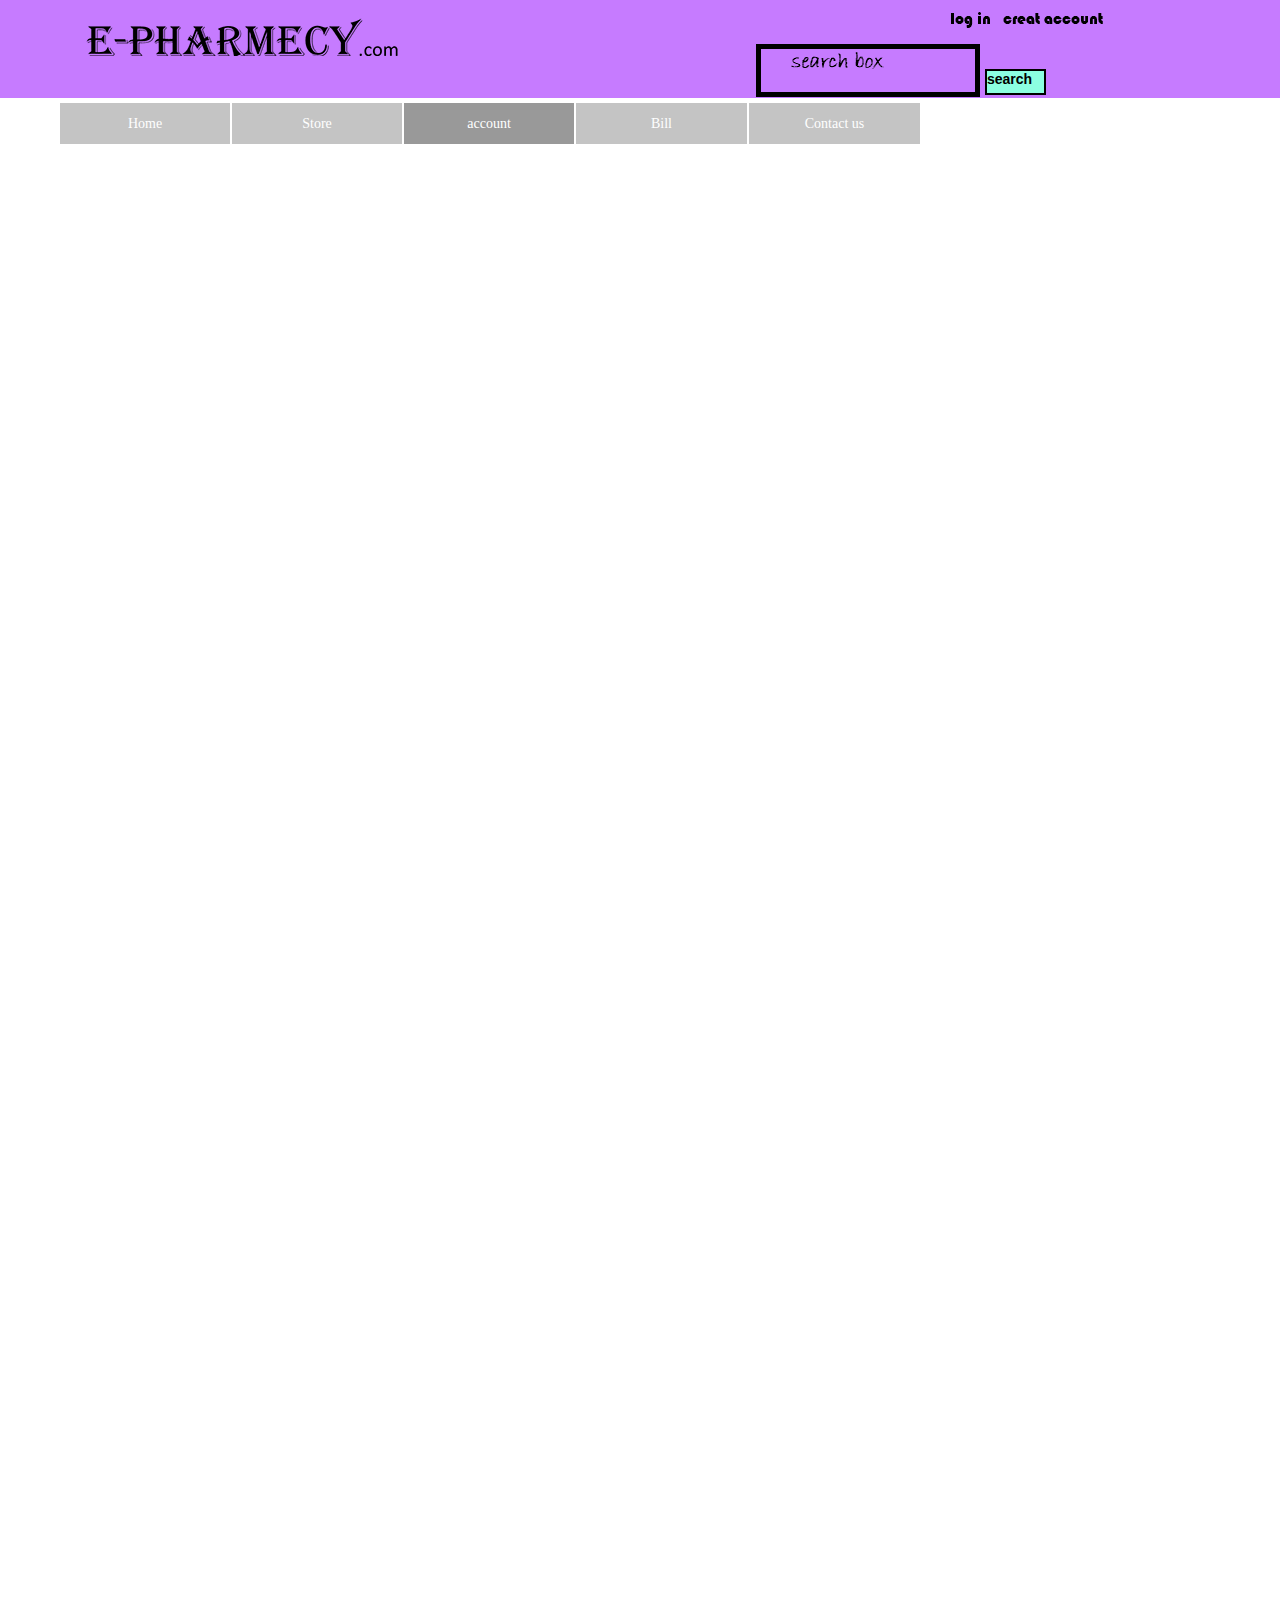
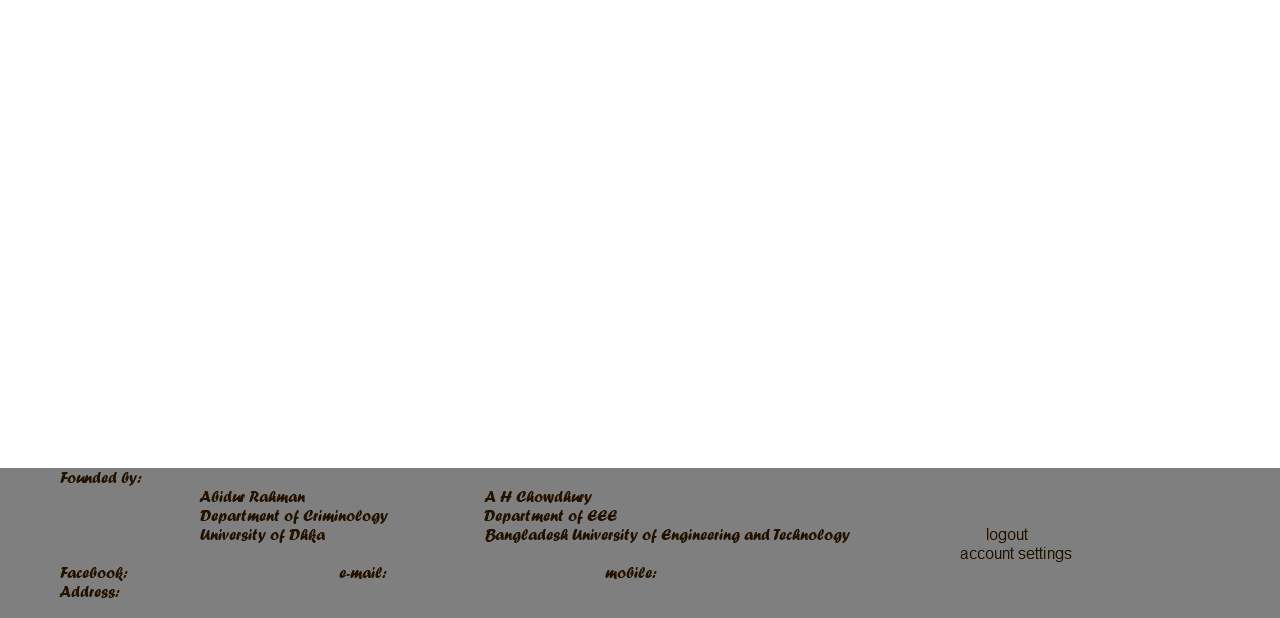
<file: account.html>
<!DOCTYPE html>
<html class="html" lang="en-US">
 <head>

  <script type="text/javascript">
   if(typeof Muse == "undefined") window.Muse = {}; window.Muse.assets = {"required":["jquery-1.8.3.min.js", "museutils.js", "jquery.watch.js", "jquery.musemenu.js", "account.css"], "outOfDate":[]};
</script>
  
  <meta http-equiv="Content-type" content="text/html;charset=UTF-8"/>
  <meta name="generator" content="2015.0.0.309"/>
  <title>account</title>
  <!-- CSS -->
  <link rel="stylesheet" type="text/css" href="css/site_global.css?4052507572"/>
  <link rel="stylesheet" type="text/css" href="css/master_a-master.css?301385673"/>
  <link rel="stylesheet" type="text/css" href="css/account.css?4158400628" id="pagesheet"/>
  <!-- Other scripts -->
  <script type="text/javascript">
   document.documentElement.className += ' js';
</script>
  <!-- JS includes -->
  <!--[if lt IE 9]>
  <script src="scripts/html5shiv.js?4241844378" type="text/javascript"></script>
  <![endif]-->
   </head>
 <body>

  <div class="clearfix" id="page"><!-- column -->
   <div class="position_content" id="page_position_content">
    <div class="clearfix colelem" id="pu101-3"><!-- group -->
     <div class="browser_width grpelem" id="u101-3-bw">
      <div class="clearfix" id="u101-3"><!-- content -->
       <p>&nbsp;</p>
      </div>
     </div>
     <a class="nonblock nontext grpelem" id="u103" href="index.html"><!-- simple frame --></a>
     <img class="grpelem" id="u151-4" alt="log in creat account" width="170" height="19" src="images/u151-4.png"/><!-- rasterized frame -->
     <img class="grpelem" id="u154-4" alt="&nbsp;search box" width="224" height="53" src="images/u154-4.png"/><!-- rasterized frame -->
     <div class="clearfix grpelem" id="u160-4"><!-- content -->
      <p>search</p>
     </div>
    </div>
    <nav class="MenuBar clearfix colelem" id="menuu110"><!-- horizontal box -->
     <div class="MenuItemContainer clearfix grpelem" id="u111"><!-- vertical box -->
      <a class="nonblock nontext MenuItem MenuItemWithSubMenu clearfix colelem" id="u112" href="index.html"><!-- horizontal box --><div class="MenuItemLabel NoWrap clearfix grpelem" id="u114-4"><!-- content --><p>Home</p></div></a>
     </div>
     <div class="MenuItemContainer clearfix grpelem" id="u118"><!-- vertical box -->
      <a class="nonblock nontext MenuItem MenuItemWithSubMenu clearfix colelem" id="u121" href="store.html"><!-- horizontal box --><div class="MenuItemLabel NoWrap clearfix grpelem" id="u124-4"><!-- content --><p>Store</p></div></a>
     </div>
     <div class="MenuItemContainer clearfix grpelem" id="u126"><!-- vertical box -->
      <a class="nonblock nontext MenuItem MenuItemWithSubMenu MuseMenuActive clearfix colelem" id="u127" href="account.html"><!-- horizontal box --><div class="MenuItemLabel NoWrap clearfix grpelem" id="u129-4"><!-- content --><p>account</p></div></a>
     </div>
     <div class="MenuItemContainer clearfix grpelem" id="u133"><!-- vertical box -->
      <a class="nonblock nontext MenuItem MenuItemWithSubMenu clearfix colelem" id="u136" href="bill.html"><!-- horizontal box --><div class="MenuItemLabel NoWrap clearfix grpelem" id="u138-4"><!-- content --><p>Bill</p></div></a>
     </div>
     <div class="MenuItemContainer clearfix grpelem" id="u140"><!-- vertical box -->
      <a class="nonblock nontext MenuItem MenuItemWithSubMenu clearfix colelem" id="u141" href="contact-us.html"><!-- horizontal box --><div class="MenuItemLabel NoWrap clearfix grpelem" id="u142-4"><!-- content --><p>Contact us</p></div></a>
     </div>
    </nav>
    <div class="verticalspacer"></div>
    <img class="colelem" id="u168-18" alt="&nbsp;Founded by: Abidur Rahman A H Chowdhury Department of Criminology Department of EEE University of Dhka Bangladesh University of Engineering and Technology logout account settings Facebook: e-mail: mobile: Address:" width="1472" height="150" src="images/u168-18.png"/><!-- rasterized frame -->
   </div>
  </div>
  <!-- JS includes -->
  <script type="text/javascript">
   if (document.location.protocol != 'https:') document.write('\x3Cscript src="http://musecdn2.businesscatalyst.com/scripts/4.0/jquery-1.8.3.min.js" type="text/javascript">\x3C/script>');
</script>
  <script type="text/javascript">
   window.jQuery || document.write('\x3Cscript src="scripts/jquery-1.8.3.min.js" type="text/javascript">\x3C/script>');
</script>
  <script src="scripts/museutils.js?183364071" type="text/javascript"></script>
  <script src="scripts/jquery.watch.js?71412426" type="text/javascript"></script>
  <script src="scripts/jquery.musemenu.js?3957776250" type="text/javascript"></script>
  <!-- Other scripts -->
  <script type="text/javascript">
   $(document).ready(function() { try {
(function(){var a={},b=function(a){if(a.match(/^rgb/))return a=a.replace(/\s+/g,"").match(/([\d\,]+)/gi)[0].split(","),(parseInt(a[0])<<16)+(parseInt(a[1])<<8)+parseInt(a[2]);if(a.match(/^\#/))return parseInt(a.substr(1),16);return 0};(function(){$('link[type="text/css"]').each(function(){var b=($(this).attr("href")||"").match(/\/?css\/([\w\-]+\.css)\?(\d+)/);b&&b[1]&&b[2]&&(a[b[1]]=b[2])})})();(function(){$("body").append('<div class="version" style="display:none; width:1px; height:1px;"></div>');
for(var c=$(".version"),d=0;d<Muse.assets.required.length;){var f=Muse.assets.required[d],g=f.match(/([\w\-\.]+)\.(\w+)$/),k=g&&g[1]?g[1]:null,g=g&&g[2]?g[2]:null;switch(g.toLowerCase()){case "css":k=k.replace(/\W/gi,"_").replace(/^([^a-z])/gi,"_$1");c.addClass(k);var g=b(c.css("color")),h=b(c.css("background-color"));g!=0||h!=0?(Muse.assets.required.splice(d,1),"undefined"!=typeof a[f]&&(g!=a[f]>>>24||h!=(a[f]&16777215))&&Muse.assets.outOfDate.push(f)):d++;c.removeClass(k);break;case "js":k.match(/^jquery-[\d\.]+/gi)&&
typeof $!="undefined"?Muse.assets.required.splice(d,1):d++;break;default:throw Error("Unsupported file type: "+g);}}c.remove();if(Muse.assets.outOfDate.length||Muse.assets.required.length)c="Some files on the server may be missing or incorrect. Clear browser cache and try again. If the problem persists please contact website author.",(d=location&&location.search&&location.search.match&&location.search.match(/muse_debug/gi))&&Muse.assets.outOfDate.length&&(c+="\nOut of date: "+Muse.assets.outOfDate.join(",")),d&&Muse.assets.required.length&&(c+="\nMissing: "+Muse.assets.required.join(",")),alert(c)})()})();/* body */
Muse.Utils.transformMarkupToFixBrowserProblemsPreInit();/* body */
Muse.Utils.prepHyperlinks(true);/* body */
Muse.Utils.resizeHeight()/* resize height */
Muse.Utils.initWidget('.MenuBar', function(elem) { return $(elem).museMenu(); });/* unifiedNavBar */
Muse.Utils.fullPage('#page');/* 100% height page */
Muse.Utils.showWidgetsWhenReady();/* body */
Muse.Utils.transformMarkupToFixBrowserProblems();/* body */
} catch(e) { if (e && 'function' == typeof e.notify) e.notify(); else Muse.Assert.fail('Error calling selector function:' + e); }});
</script>
   </body>
</html>
</file>
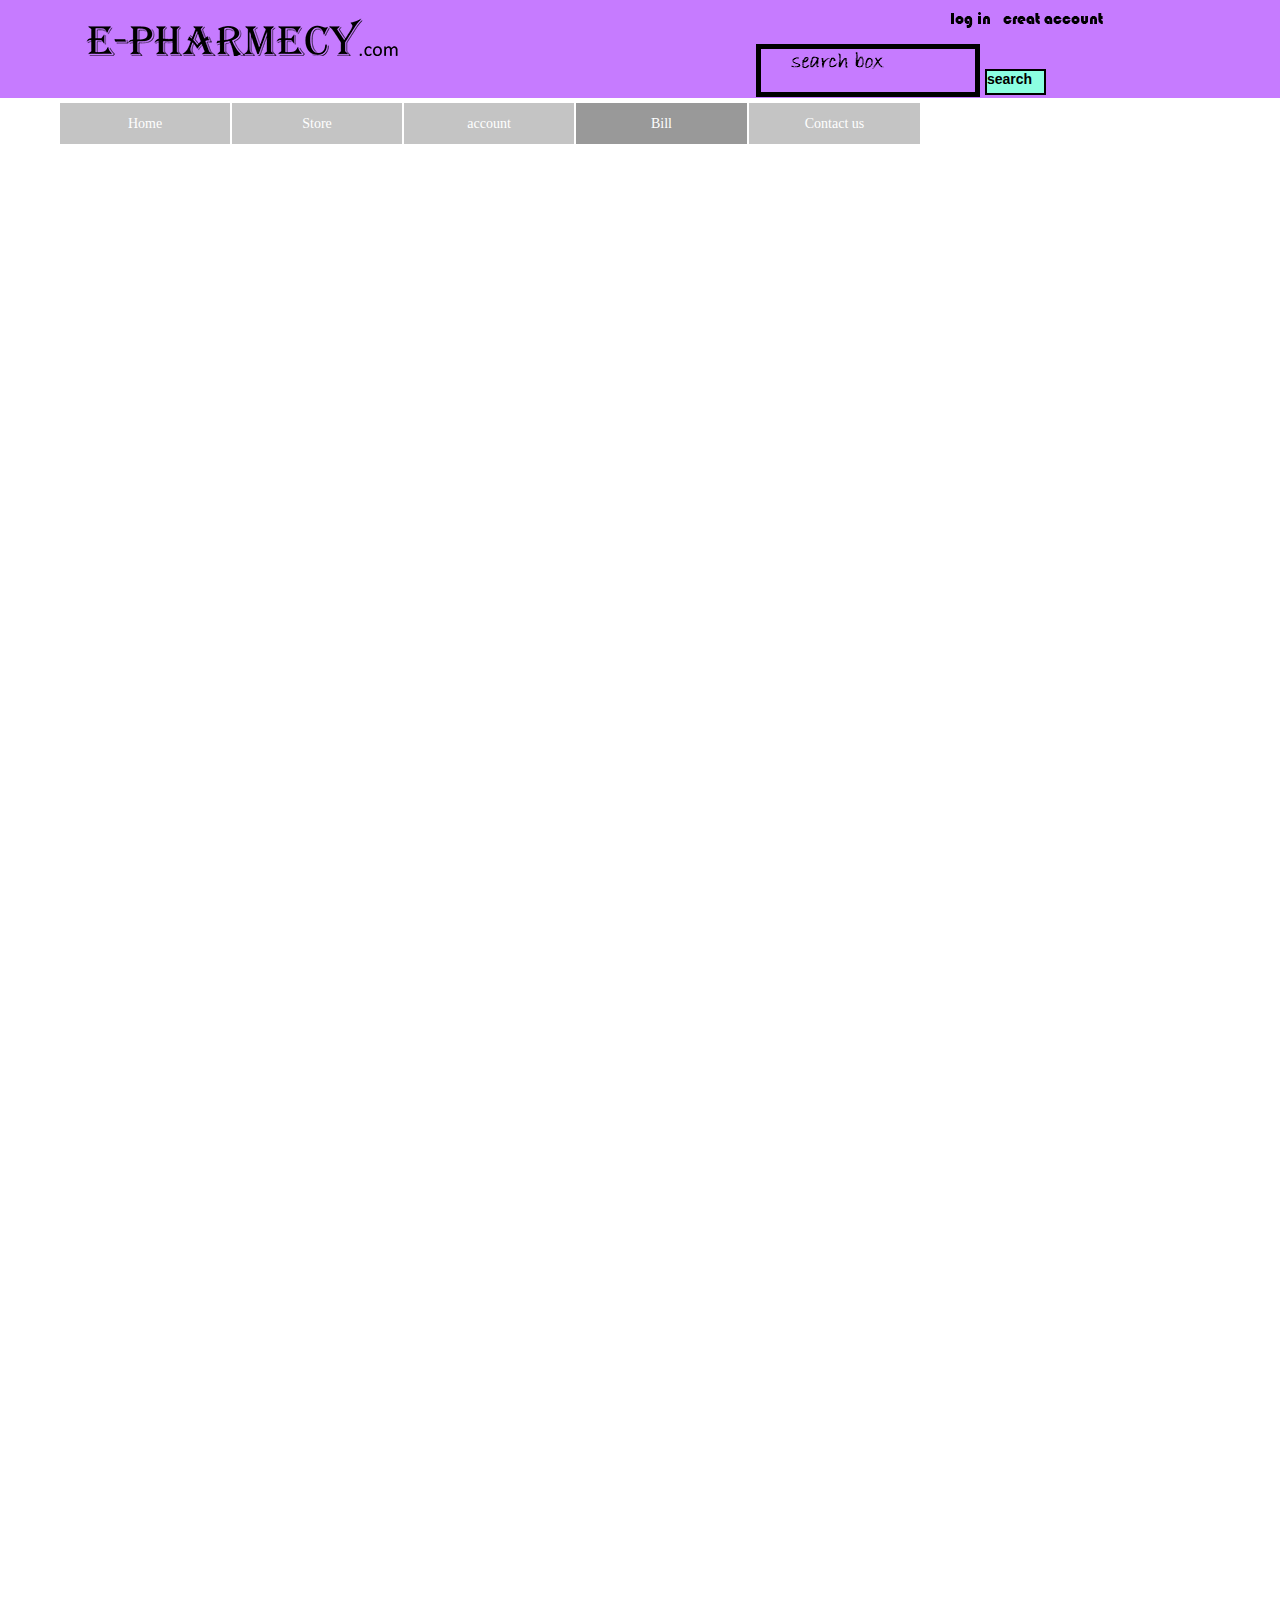
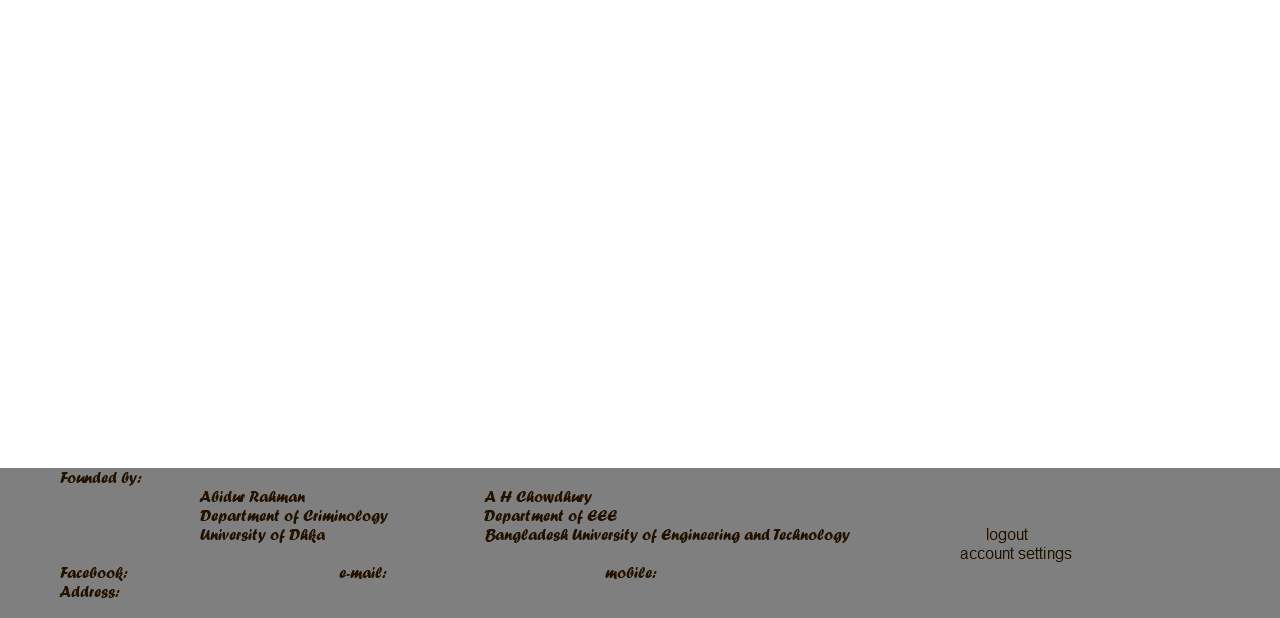
<file: bill.html>
<!DOCTYPE html>
<html class="html" lang="en-US">
 <head>

  <script type="text/javascript">
   if(typeof Muse == "undefined") window.Muse = {}; window.Muse.assets = {"required":["jquery-1.8.3.min.js", "museutils.js", "jquery.watch.js", "jquery.musemenu.js", "bill.css"], "outOfDate":[]};
</script>
  
  <meta http-equiv="Content-type" content="text/html;charset=UTF-8"/>
  <meta name="generator" content="2015.0.0.309"/>
  <title>Bill</title>
  <!-- CSS -->
  <link rel="stylesheet" type="text/css" href="css/site_global.css?4052507572"/>
  <link rel="stylesheet" type="text/css" href="css/master_a-master.css?301385673"/>
  <link rel="stylesheet" type="text/css" href="css/bill.css?4158400628" id="pagesheet"/>
  <!-- Other scripts -->
  <script type="text/javascript">
   document.documentElement.className += ' js';
</script>
  <!-- JS includes -->
  <!--[if lt IE 9]>
  <script src="scripts/html5shiv.js?4241844378" type="text/javascript"></script>
  <![endif]-->
   </head>
 <body>

  <div class="clearfix" id="page"><!-- column -->
   <div class="position_content" id="page_position_content">
    <div class="clearfix colelem" id="pu101-3"><!-- group -->
     <div class="browser_width grpelem" id="u101-3-bw">
      <div class="clearfix" id="u101-3"><!-- content -->
       <p>&nbsp;</p>
      </div>
     </div>
     <a class="nonblock nontext grpelem" id="u103" href="index.html"><!-- simple frame --></a>
     <img class="grpelem" id="u151-4" alt="log in creat account" width="170" height="19" src="images/u151-4.png"/><!-- rasterized frame -->
     <img class="grpelem" id="u154-4" alt="&nbsp;search box" width="224" height="53" src="images/u154-4.png"/><!-- rasterized frame -->
     <div class="clearfix grpelem" id="u160-4"><!-- content -->
      <p>search</p>
     </div>
    </div>
    <nav class="MenuBar clearfix colelem" id="menuu110"><!-- horizontal box -->
     <div class="MenuItemContainer clearfix grpelem" id="u111"><!-- vertical box -->
      <a class="nonblock nontext MenuItem MenuItemWithSubMenu clearfix colelem" id="u112" href="index.html"><!-- horizontal box --><div class="MenuItemLabel NoWrap clearfix grpelem" id="u114-4"><!-- content --><p>Home</p></div></a>
     </div>
     <div class="MenuItemContainer clearfix grpelem" id="u118"><!-- vertical box -->
      <a class="nonblock nontext MenuItem MenuItemWithSubMenu clearfix colelem" id="u121" href="store.html"><!-- horizontal box --><div class="MenuItemLabel NoWrap clearfix grpelem" id="u124-4"><!-- content --><p>Store</p></div></a>
     </div>
     <div class="MenuItemContainer clearfix grpelem" id="u126"><!-- vertical box -->
      <a class="nonblock nontext MenuItem MenuItemWithSubMenu clearfix colelem" id="u127" href="account.html"><!-- horizontal box --><div class="MenuItemLabel NoWrap clearfix grpelem" id="u129-4"><!-- content --><p>account</p></div></a>
     </div>
     <div class="MenuItemContainer clearfix grpelem" id="u133"><!-- vertical box -->
      <a class="nonblock nontext MenuItem MenuItemWithSubMenu MuseMenuActive clearfix colelem" id="u136" href="bill.html"><!-- horizontal box --><div class="MenuItemLabel NoWrap clearfix grpelem" id="u138-4"><!-- content --><p>Bill</p></div></a>
     </div>
     <div class="MenuItemContainer clearfix grpelem" id="u140"><!-- vertical box -->
      <a class="nonblock nontext MenuItem MenuItemWithSubMenu clearfix colelem" id="u141" href="contact-us.html"><!-- horizontal box --><div class="MenuItemLabel NoWrap clearfix grpelem" id="u142-4"><!-- content --><p>Contact us</p></div></a>
     </div>
    </nav>
    <div class="verticalspacer"></div>
    <img class="colelem" id="u168-18" alt="&nbsp;Founded by: Abidur Rahman A H Chowdhury Department of Criminology Department of EEE University of Dhka Bangladesh University of Engineering and Technology logout account settings Facebook: e-mail: mobile: Address:" width="1472" height="150" src="images/u168-18.png"/><!-- rasterized frame -->
   </div>
  </div>
  <!-- JS includes -->
  <script type="text/javascript">
   if (document.location.protocol != 'https:') document.write('\x3Cscript src="http://musecdn2.businesscatalyst.com/scripts/4.0/jquery-1.8.3.min.js" type="text/javascript">\x3C/script>');
</script>
  <script type="text/javascript">
   window.jQuery || document.write('\x3Cscript src="scripts/jquery-1.8.3.min.js" type="text/javascript">\x3C/script>');
</script>
  <script src="scripts/museutils.js?183364071" type="text/javascript"></script>
  <script src="scripts/jquery.watch.js?71412426" type="text/javascript"></script>
  <script src="scripts/jquery.musemenu.js?3957776250" type="text/javascript"></script>
  <!-- Other scripts -->
  <script type="text/javascript">
   $(document).ready(function() { try {
(function(){var a={},b=function(a){if(a.match(/^rgb/))return a=a.replace(/\s+/g,"").match(/([\d\,]+)/gi)[0].split(","),(parseInt(a[0])<<16)+(parseInt(a[1])<<8)+parseInt(a[2]);if(a.match(/^\#/))return parseInt(a.substr(1),16);return 0};(function(){$('link[type="text/css"]').each(function(){var b=($(this).attr("href")||"").match(/\/?css\/([\w\-]+\.css)\?(\d+)/);b&&b[1]&&b[2]&&(a[b[1]]=b[2])})})();(function(){$("body").append('<div class="version" style="display:none; width:1px; height:1px;"></div>');
for(var c=$(".version"),d=0;d<Muse.assets.required.length;){var f=Muse.assets.required[d],g=f.match(/([\w\-\.]+)\.(\w+)$/),k=g&&g[1]?g[1]:null,g=g&&g[2]?g[2]:null;switch(g.toLowerCase()){case "css":k=k.replace(/\W/gi,"_").replace(/^([^a-z])/gi,"_$1");c.addClass(k);var g=b(c.css("color")),h=b(c.css("background-color"));g!=0||h!=0?(Muse.assets.required.splice(d,1),"undefined"!=typeof a[f]&&(g!=a[f]>>>24||h!=(a[f]&16777215))&&Muse.assets.outOfDate.push(f)):d++;c.removeClass(k);break;case "js":k.match(/^jquery-[\d\.]+/gi)&&
typeof $!="undefined"?Muse.assets.required.splice(d,1):d++;break;default:throw Error("Unsupported file type: "+g);}}c.remove();if(Muse.assets.outOfDate.length||Muse.assets.required.length)c="Some files on the server may be missing or incorrect. Clear browser cache and try again. If the problem persists please contact website author.",(d=location&&location.search&&location.search.match&&location.search.match(/muse_debug/gi))&&Muse.assets.outOfDate.length&&(c+="\nOut of date: "+Muse.assets.outOfDate.join(",")),d&&Muse.assets.required.length&&(c+="\nMissing: "+Muse.assets.required.join(",")),alert(c)})()})();/* body */
Muse.Utils.transformMarkupToFixBrowserProblemsPreInit();/* body */
Muse.Utils.prepHyperlinks(true);/* body */
Muse.Utils.resizeHeight()/* resize height */
Muse.Utils.initWidget('.MenuBar', function(elem) { return $(elem).museMenu(); });/* unifiedNavBar */
Muse.Utils.fullPage('#page');/* 100% height page */
Muse.Utils.showWidgetsWhenReady();/* body */
Muse.Utils.transformMarkupToFixBrowserProblems();/* body */
} catch(e) { if (e && 'function' == typeof e.notify) e.notify(); else Muse.Assert.fail('Error calling selector function:' + e); }});
</script>
   </body>
</html>
</file>
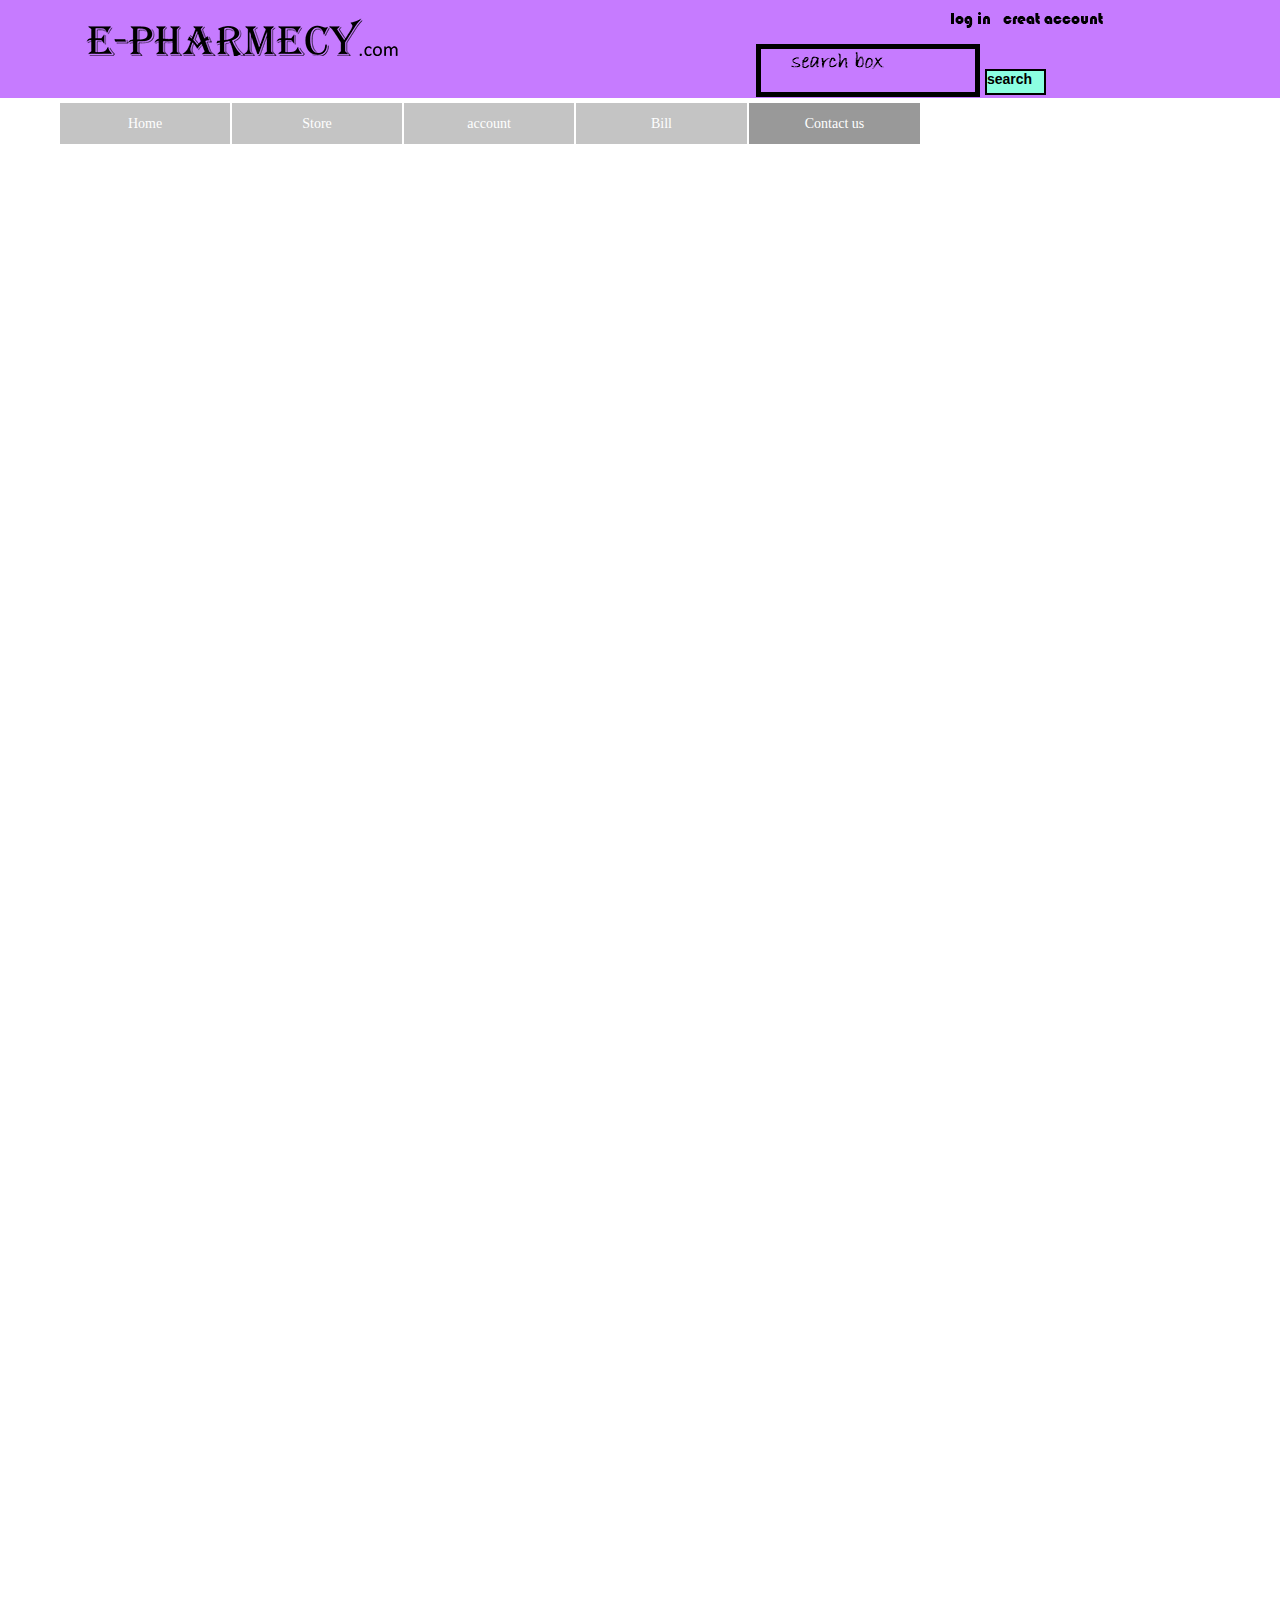
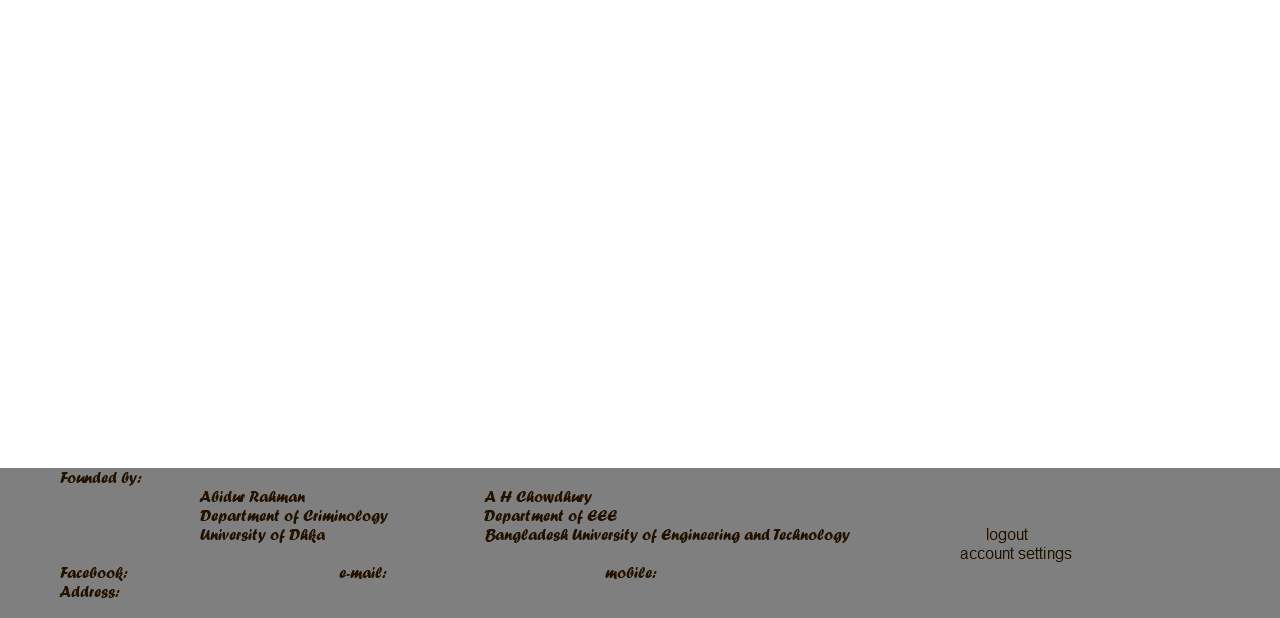
<file: contact-us.html>
<!DOCTYPE html>
<html class="html" lang="en-US">
 <head>

  <script type="text/javascript">
   if(typeof Muse == "undefined") window.Muse = {}; window.Muse.assets = {"required":["jquery-1.8.3.min.js", "museutils.js", "jquery.watch.js", "jquery.musemenu.js", "contact-us.css"], "outOfDate":[]};
</script>
  
  <meta http-equiv="Content-type" content="text/html;charset=UTF-8"/>
  <meta name="generator" content="2015.0.0.309"/>
  <title>Contact us</title>
  <!-- CSS -->
  <link rel="stylesheet" type="text/css" href="css/site_global.css?4052507572"/>
  <link rel="stylesheet" type="text/css" href="css/master_a-master.css?301385673"/>
  <link rel="stylesheet" type="text/css" href="css/contact-us.css?4158400628" id="pagesheet"/>
  <!-- Other scripts -->
  <script type="text/javascript">
   document.documentElement.className += ' js';
</script>
  <!-- JS includes -->
  <!--[if lt IE 9]>
  <script src="scripts/html5shiv.js?4241844378" type="text/javascript"></script>
  <![endif]-->
   </head>
 <body>

  <div class="clearfix" id="page"><!-- column -->
   <div class="position_content" id="page_position_content">
    <div class="clearfix colelem" id="pu101-3"><!-- group -->
     <div class="browser_width grpelem" id="u101-3-bw">
      <div class="clearfix" id="u101-3"><!-- content -->
       <p>&nbsp;</p>
      </div>
     </div>
     <a class="nonblock nontext grpelem" id="u103" href="index.html"><!-- simple frame --></a>
     <img class="grpelem" id="u151-4" alt="log in creat account" width="170" height="19" src="images/u151-4.png"/><!-- rasterized frame -->
     <img class="grpelem" id="u154-4" alt="&nbsp;search box" width="224" height="53" src="images/u154-4.png"/><!-- rasterized frame -->
     <div class="clearfix grpelem" id="u160-4"><!-- content -->
      <p>search</p>
     </div>
    </div>
    <nav class="MenuBar clearfix colelem" id="menuu110"><!-- horizontal box -->
     <div class="MenuItemContainer clearfix grpelem" id="u111"><!-- vertical box -->
      <a class="nonblock nontext MenuItem MenuItemWithSubMenu clearfix colelem" id="u112" href="index.html"><!-- horizontal box --><div class="MenuItemLabel NoWrap clearfix grpelem" id="u114-4"><!-- content --><p>Home</p></div></a>
     </div>
     <div class="MenuItemContainer clearfix grpelem" id="u118"><!-- vertical box -->
      <a class="nonblock nontext MenuItem MenuItemWithSubMenu clearfix colelem" id="u121" href="store.html"><!-- horizontal box --><div class="MenuItemLabel NoWrap clearfix grpelem" id="u124-4"><!-- content --><p>Store</p></div></a>
     </div>
     <div class="MenuItemContainer clearfix grpelem" id="u126"><!-- vertical box -->
      <a class="nonblock nontext MenuItem MenuItemWithSubMenu clearfix colelem" id="u127" href="account.html"><!-- horizontal box --><div class="MenuItemLabel NoWrap clearfix grpelem" id="u129-4"><!-- content --><p>account</p></div></a>
     </div>
     <div class="MenuItemContainer clearfix grpelem" id="u133"><!-- vertical box -->
      <a class="nonblock nontext MenuItem MenuItemWithSubMenu clearfix colelem" id="u136" href="bill.html"><!-- horizontal box --><div class="MenuItemLabel NoWrap clearfix grpelem" id="u138-4"><!-- content --><p>Bill</p></div></a>
     </div>
     <div class="MenuItemContainer clearfix grpelem" id="u140"><!-- vertical box -->
      <a class="nonblock nontext MenuItem MenuItemWithSubMenu MuseMenuActive clearfix colelem" id="u141" href="contact-us.html"><!-- horizontal box --><div class="MenuItemLabel NoWrap clearfix grpelem" id="u142-4"><!-- content --><p>Contact us</p></div></a>
     </div>
    </nav>
    <div class="verticalspacer"></div>
    <img class="colelem" id="u168-18" alt="&nbsp;Founded by: Abidur Rahman A H Chowdhury Department of Criminology Department of EEE University of Dhka Bangladesh University of Engineering and Technology logout account settings Facebook: e-mail: mobile: Address:" width="1472" height="150" src="images/u168-18.png"/><!-- rasterized frame -->
   </div>
  </div>
  <!-- JS includes -->
  <script type="text/javascript">
   if (document.location.protocol != 'https:') document.write('\x3Cscript src="http://musecdn2.businesscatalyst.com/scripts/4.0/jquery-1.8.3.min.js" type="text/javascript">\x3C/script>');
</script>
  <script type="text/javascript">
   window.jQuery || document.write('\x3Cscript src="scripts/jquery-1.8.3.min.js" type="text/javascript">\x3C/script>');
</script>
  <script src="scripts/museutils.js?183364071" type="text/javascript"></script>
  <script src="scripts/jquery.watch.js?71412426" type="text/javascript"></script>
  <script src="scripts/jquery.musemenu.js?3957776250" type="text/javascript"></script>
  <!-- Other scripts -->
  <script type="text/javascript">
   $(document).ready(function() { try {
(function(){var a={},b=function(a){if(a.match(/^rgb/))return a=a.replace(/\s+/g,"").match(/([\d\,]+)/gi)[0].split(","),(parseInt(a[0])<<16)+(parseInt(a[1])<<8)+parseInt(a[2]);if(a.match(/^\#/))return parseInt(a.substr(1),16);return 0};(function(){$('link[type="text/css"]').each(function(){var b=($(this).attr("href")||"").match(/\/?css\/([\w\-]+\.css)\?(\d+)/);b&&b[1]&&b[2]&&(a[b[1]]=b[2])})})();(function(){$("body").append('<div class="version" style="display:none; width:1px; height:1px;"></div>');
for(var c=$(".version"),d=0;d<Muse.assets.required.length;){var f=Muse.assets.required[d],g=f.match(/([\w\-\.]+)\.(\w+)$/),k=g&&g[1]?g[1]:null,g=g&&g[2]?g[2]:null;switch(g.toLowerCase()){case "css":k=k.replace(/\W/gi,"_").replace(/^([^a-z])/gi,"_$1");c.addClass(k);var g=b(c.css("color")),h=b(c.css("background-color"));g!=0||h!=0?(Muse.assets.required.splice(d,1),"undefined"!=typeof a[f]&&(g!=a[f]>>>24||h!=(a[f]&16777215))&&Muse.assets.outOfDate.push(f)):d++;c.removeClass(k);break;case "js":k.match(/^jquery-[\d\.]+/gi)&&
typeof $!="undefined"?Muse.assets.required.splice(d,1):d++;break;default:throw Error("Unsupported file type: "+g);}}c.remove();if(Muse.assets.outOfDate.length||Muse.assets.required.length)c="Some files on the server may be missing or incorrect. Clear browser cache and try again. If the problem persists please contact website author.",(d=location&&location.search&&location.search.match&&location.search.match(/muse_debug/gi))&&Muse.assets.outOfDate.length&&(c+="\nOut of date: "+Muse.assets.outOfDate.join(",")),d&&Muse.assets.required.length&&(c+="\nMissing: "+Muse.assets.required.join(",")),alert(c)})()})();/* body */
Muse.Utils.transformMarkupToFixBrowserProblemsPreInit();/* body */
Muse.Utils.prepHyperlinks(true);/* body */
Muse.Utils.resizeHeight()/* resize height */
Muse.Utils.initWidget('.MenuBar', function(elem) { return $(elem).museMenu(); });/* unifiedNavBar */
Muse.Utils.fullPage('#page');/* 100% height page */
Muse.Utils.showWidgetsWhenReady();/* body */
Muse.Utils.transformMarkupToFixBrowserProblems();/* body */
} catch(e) { if (e && 'function' == typeof e.notify) e.notify(); else Muse.Assert.fail('Error calling selector function:' + e); }});
</script>
   </body>
</html>
</file>
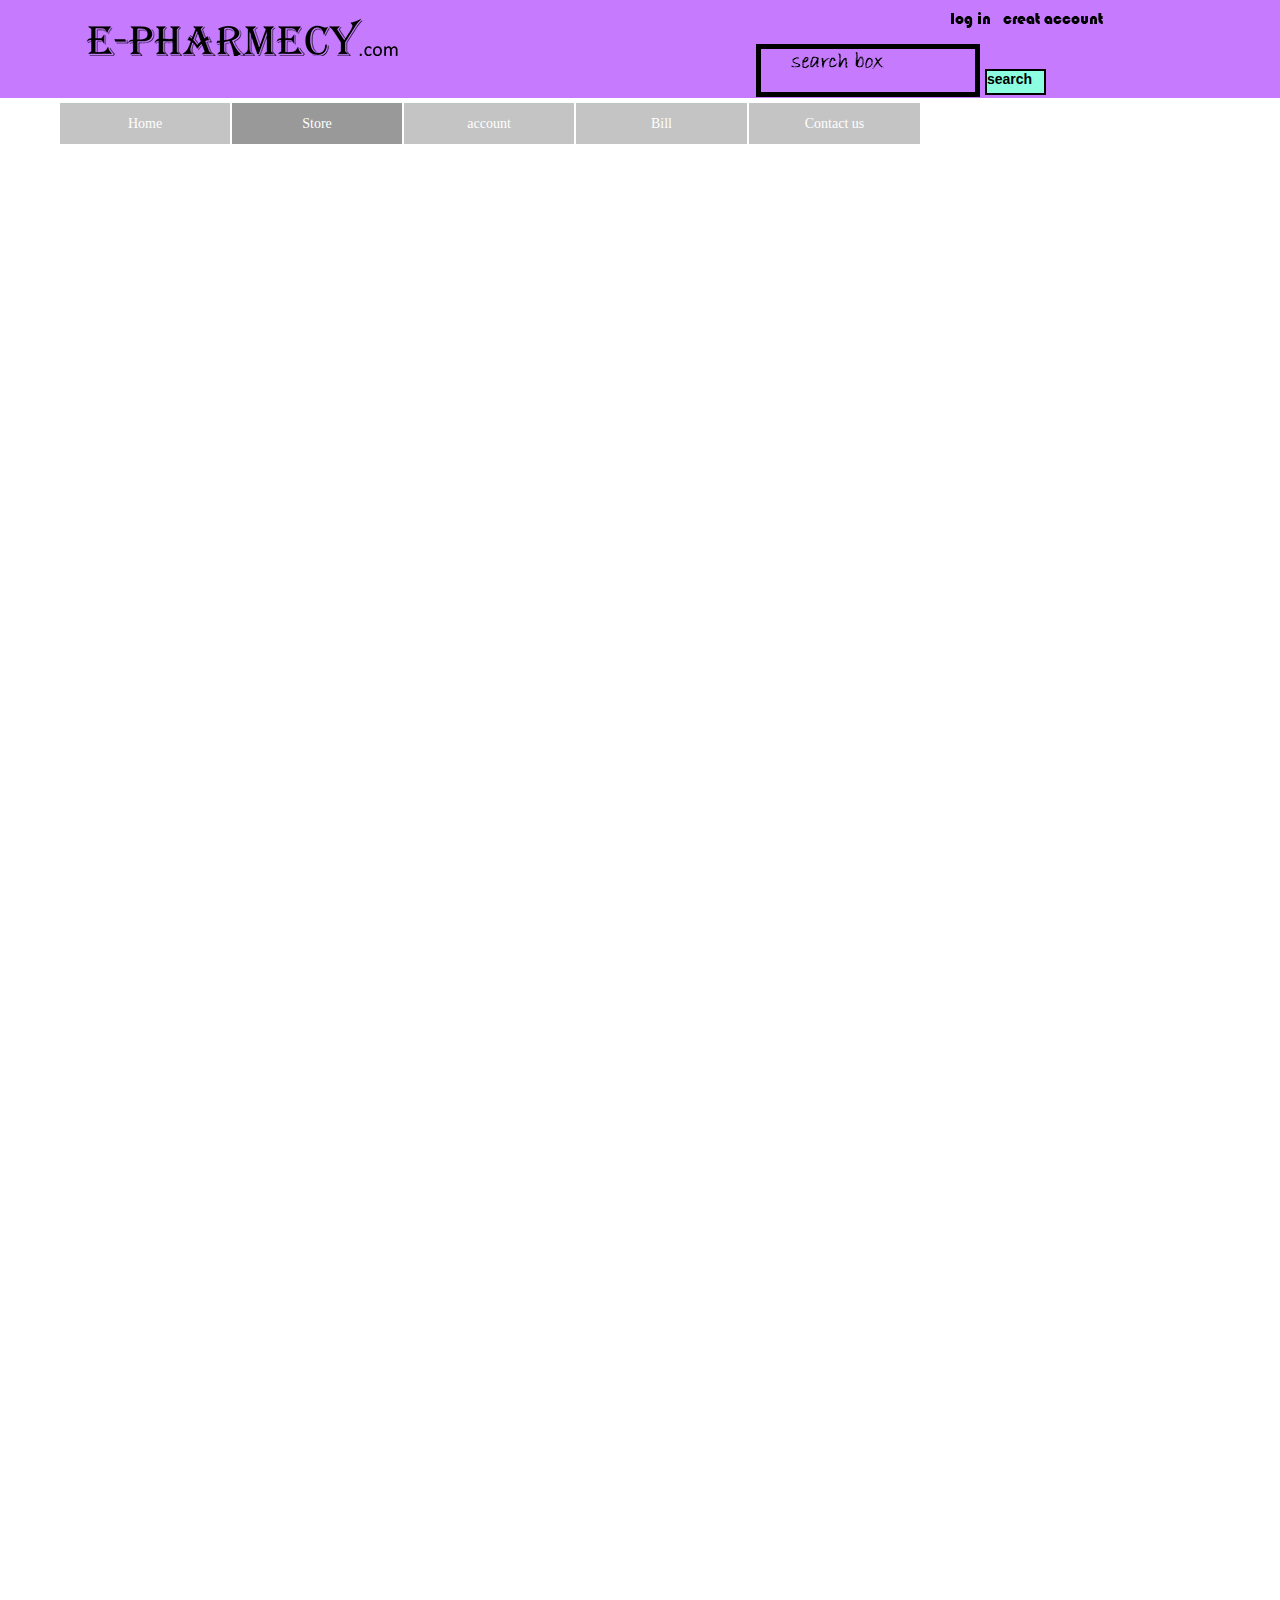
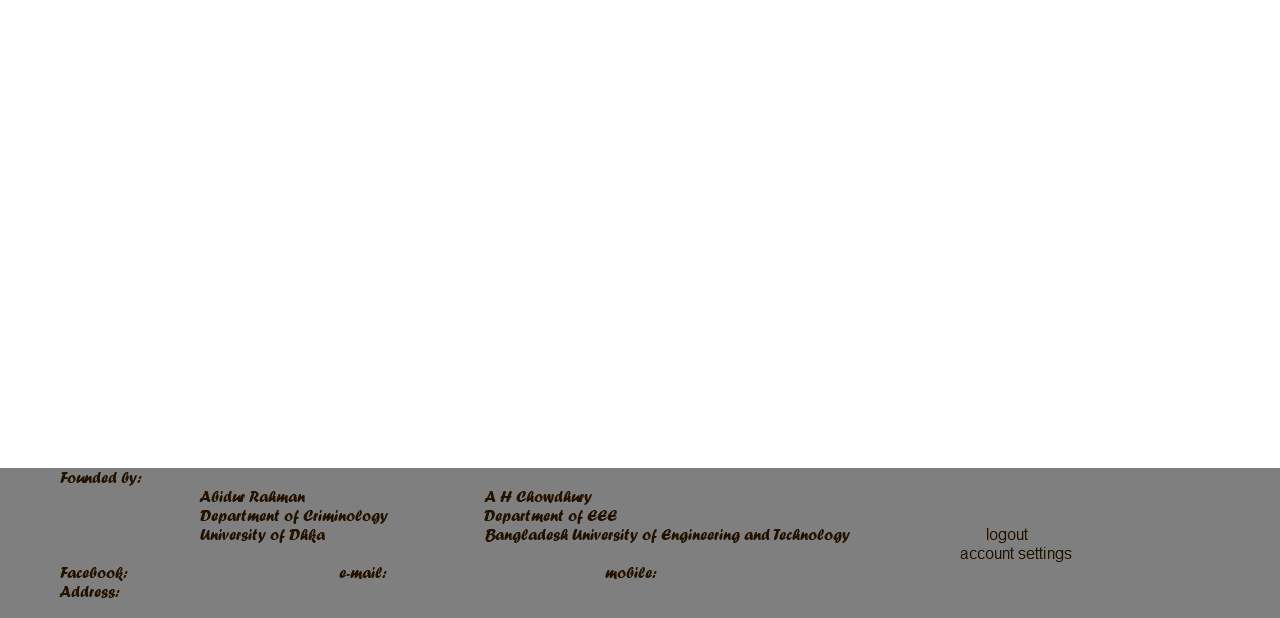
<file: store.html>
<!DOCTYPE html>
<html class="html" lang="en-US">
 <head>

  <script type="text/javascript">
   if(typeof Muse == "undefined") window.Muse = {}; window.Muse.assets = {"required":["jquery-1.8.3.min.js", "museutils.js", "jquery.watch.js", "jquery.musemenu.js", "store.css"], "outOfDate":[]};
</script>
  
  <meta http-equiv="Content-type" content="text/html;charset=UTF-8"/>
  <meta name="generator" content="2015.0.0.309"/>
  <title>Store</title>
  <!-- CSS -->
  <link rel="stylesheet" type="text/css" href="css/site_global.css?4052507572"/>
  <link rel="stylesheet" type="text/css" href="css/master_a-master.css?301385673"/>
  <link rel="stylesheet" type="text/css" href="css/store.css?4158400628" id="pagesheet"/>
  <!-- Other scripts -->
  <script type="text/javascript">
   document.documentElement.className += ' js';
</script>
  <!-- JS includes -->
  <!--[if lt IE 9]>
  <script src="scripts/html5shiv.js?4241844378" type="text/javascript"></script>
  <![endif]-->
   </head>
 <body>

  <div class="clearfix" id="page"><!-- column -->
   <div class="position_content" id="page_position_content">
    <div class="clearfix colelem" id="pu101-3"><!-- group -->
     <div class="browser_width grpelem" id="u101-3-bw">
      <div class="clearfix" id="u101-3"><!-- content -->
       <p>&nbsp;</p>
      </div>
     </div>
     <a class="nonblock nontext grpelem" id="u103" href="index.html"><!-- simple frame --></a>
     <img class="grpelem" id="u151-4" alt="log in creat account" width="170" height="19" src="images/u151-4.png"/><!-- rasterized frame -->
     <img class="grpelem" id="u154-4" alt="&nbsp;search box" width="224" height="53" src="images/u154-4.png"/><!-- rasterized frame -->
     <div class="clearfix grpelem" id="u160-4"><!-- content -->
      <p>search</p>
     </div>
    </div>
    <nav class="MenuBar clearfix colelem" id="menuu110"><!-- horizontal box -->
     <div class="MenuItemContainer clearfix grpelem" id="u111"><!-- vertical box -->
      <a class="nonblock nontext MenuItem MenuItemWithSubMenu clearfix colelem" id="u112" href="index.html"><!-- horizontal box --><div class="MenuItemLabel NoWrap clearfix grpelem" id="u114-4"><!-- content --><p>Home</p></div></a>
     </div>
     <div class="MenuItemContainer clearfix grpelem" id="u118"><!-- vertical box -->
      <a class="nonblock nontext MenuItem MenuItemWithSubMenu MuseMenuActive clearfix colelem" id="u121" href="store.html"><!-- horizontal box --><div class="MenuItemLabel NoWrap clearfix grpelem" id="u124-4"><!-- content --><p>Store</p></div></a>
     </div>
     <div class="MenuItemContainer clearfix grpelem" id="u126"><!-- vertical box -->
      <a class="nonblock nontext MenuItem MenuItemWithSubMenu clearfix colelem" id="u127" href="account.html"><!-- horizontal box --><div class="MenuItemLabel NoWrap clearfix grpelem" id="u129-4"><!-- content --><p>account</p></div></a>
     </div>
     <div class="MenuItemContainer clearfix grpelem" id="u133"><!-- vertical box -->
      <a class="nonblock nontext MenuItem MenuItemWithSubMenu clearfix colelem" id="u136" href="bill.html"><!-- horizontal box --><div class="MenuItemLabel NoWrap clearfix grpelem" id="u138-4"><!-- content --><p>Bill</p></div></a>
     </div>
     <div class="MenuItemContainer clearfix grpelem" id="u140"><!-- vertical box -->
      <a class="nonblock nontext MenuItem MenuItemWithSubMenu clearfix colelem" id="u141" href="contact-us.html"><!-- horizontal box --><div class="MenuItemLabel NoWrap clearfix grpelem" id="u142-4"><!-- content --><p>Contact us</p></div></a>
     </div>
    </nav>
    <div class="verticalspacer"></div>
    <img class="colelem" id="u168-18" alt="&nbsp;Founded by: Abidur Rahman A H Chowdhury Department of Criminology Department of EEE University of Dhka Bangladesh University of Engineering and Technology logout account settings Facebook: e-mail: mobile: Address:" width="1472" height="150" src="images/u168-18.png"/><!-- rasterized frame -->
   </div>
  </div>
  <!-- JS includes -->
  <script type="text/javascript">
   if (document.location.protocol != 'https:') document.write('\x3Cscript src="http://musecdn2.businesscatalyst.com/scripts/4.0/jquery-1.8.3.min.js" type="text/javascript">\x3C/script>');
</script>
  <script type="text/javascript">
   window.jQuery || document.write('\x3Cscript src="scripts/jquery-1.8.3.min.js" type="text/javascript">\x3C/script>');
</script>
  <script src="scripts/museutils.js?183364071" type="text/javascript"></script>
  <script src="scripts/jquery.watch.js?71412426" type="text/javascript"></script>
  <script src="scripts/jquery.musemenu.js?3957776250" type="text/javascript"></script>
  <!-- Other scripts -->
  <script type="text/javascript">
   $(document).ready(function() { try {
(function(){var a={},b=function(a){if(a.match(/^rgb/))return a=a.replace(/\s+/g,"").match(/([\d\,]+)/gi)[0].split(","),(parseInt(a[0])<<16)+(parseInt(a[1])<<8)+parseInt(a[2]);if(a.match(/^\#/))return parseInt(a.substr(1),16);return 0};(function(){$('link[type="text/css"]').each(function(){var b=($(this).attr("href")||"").match(/\/?css\/([\w\-]+\.css)\?(\d+)/);b&&b[1]&&b[2]&&(a[b[1]]=b[2])})})();(function(){$("body").append('<div class="version" style="display:none; width:1px; height:1px;"></div>');
for(var c=$(".version"),d=0;d<Muse.assets.required.length;){var f=Muse.assets.required[d],g=f.match(/([\w\-\.]+)\.(\w+)$/),k=g&&g[1]?g[1]:null,g=g&&g[2]?g[2]:null;switch(g.toLowerCase()){case "css":k=k.replace(/\W/gi,"_").replace(/^([^a-z])/gi,"_$1");c.addClass(k);var g=b(c.css("color")),h=b(c.css("background-color"));g!=0||h!=0?(Muse.assets.required.splice(d,1),"undefined"!=typeof a[f]&&(g!=a[f]>>>24||h!=(a[f]&16777215))&&Muse.assets.outOfDate.push(f)):d++;c.removeClass(k);break;case "js":k.match(/^jquery-[\d\.]+/gi)&&
typeof $!="undefined"?Muse.assets.required.splice(d,1):d++;break;default:throw Error("Unsupported file type: "+g);}}c.remove();if(Muse.assets.outOfDate.length||Muse.assets.required.length)c="Some files on the server may be missing or incorrect. Clear browser cache and try again. If the problem persists please contact website author.",(d=location&&location.search&&location.search.match&&location.search.match(/muse_debug/gi))&&Muse.assets.outOfDate.length&&(c+="\nOut of date: "+Muse.assets.outOfDate.join(",")),d&&Muse.assets.required.length&&(c+="\nMissing: "+Muse.assets.required.join(",")),alert(c)})()})();/* body */
Muse.Utils.transformMarkupToFixBrowserProblemsPreInit();/* body */
Muse.Utils.prepHyperlinks(true);/* body */
Muse.Utils.resizeHeight()/* resize height */
Muse.Utils.initWidget('.MenuBar', function(elem) { return $(elem).museMenu(); });/* unifiedNavBar */
Muse.Utils.fullPage('#page');/* 100% height page */
Muse.Utils.showWidgetsWhenReady();/* body */
Muse.Utils.transformMarkupToFixBrowserProblems();/* body */
} catch(e) { if (e && 'function' == typeof e.notify) e.notify(); else Muse.Assert.fail('Error calling selector function:' + e); }});
</script>
   </body>
</html>
</file>
<file: css/site_global.css>
html
{
	min-height: 100%;
	min-width: 100%;
	-ms-text-size-adjust: none;
}

body,div,dl,dt,dd,ul,ol,li,nav,h1,h2,h3,h4,h5,h6,pre,code,form,fieldset,legend,input,button,textarea,p,blockquote,th,td,a
{
	margin: 0;
	padding: 0;
	border-width: 0;
	-webkit-transform-origin: left top;
	-ms-transform-origin: left top;
	-o-transform-origin: left top;
	transform-origin: left top;
}

table
{
	border-collapse: collapse;
	border-spacing: 0;
}

fieldset,img
{
	border: 0;
	-webkit-transform-origin: left top;
	-ms-transform-origin: left top;
	-o-transform-origin: left top;
	transform-origin: left top;
}

address,caption,cite,code,dfn,em,strong,th,var,optgroup
{
	font-style: inherit;
	font-weight: inherit;
}

del,ins
{
	text-decoration: none;
}

li
{
	list-style: none;
}

caption,th
{
	text-align: left;
}

h1,h2,h3,h4,h5,h6
{
	font-size: 100%;
	font-weight: inherit;
}

input,button,textarea,select,optgroup,option
{
	font-family: inherit;
	font-size: inherit;
	font-style: inherit;
	font-weight: inherit;
}

body
{
	font-family: Arial, Helvetica Neue, Helvetica, sans-serif;
	text-align: left;
	font-size: 14px;
	line-height: 17px;
	word-wrap: break-word;
	text-rendering: optimizeLegibility;/* kerning, primarily */
	-moz-font-feature-settings: 'liga';
	-ms-font-feature-settings: 'liga';
	-webkit-font-feature-settings: 'liga';
	font-feature-settings: 'liga';
}

@media screen and (-webkit-min-device-pixel-ratio:0)
{
	body { text-rendering:auto; }
}

a:link
{
	color: #0000FF;
	text-decoration: underline;
}

a:visited
{
	color: #800080;
	text-decoration: underline;
}

a:hover
{
	color: #0000FF;
	text-decoration: underline;
}

a:active
{
	color: #EE0000;
	text-decoration: underline;
}

a.nontext /* used to override default properties of 'a' tag */
{
	color: black;
	text-decoration: none;
	font-style: normal;
	font-weight: normal;
}

.normal_text
{
	color: #000000;
	direction: ltr;
	font-family: Arial, Helvetica Neue, Helvetica, sans-serif;
	font-size: 14px;
	font-style: normal;
	font-weight: normal;
	letter-spacing: 0px;
	line-height: 17px;
	text-align: left;
	text-decoration: none;
	text-indent: 0px;
	text-transform: none;
	vertical-align: 0px;
	padding: 0px;
}

.list0 li:before
{
	position: absolute;
	right: 100%;
	letter-spacing: 0px;
	text-decoration: none;
	font-weight: normal;
	font-style: normal;
}

.rtl-list li:before
{
	right: auto;
	left: 100%;
}

.nls-None > li:before,.nls-None .list3 > li:before,.nls-None .list6 > li:before
{
	margin-right: 6px;
	content: '•';
}

.nls-None .list1 > li:before,.nls-None .list4 > li:before,.nls-None .list7 > li:before
{
	margin-right: 6px;
	content: '○';
}

.nls-None,.nls-None .list1,.nls-None .list2,.nls-None .list3,.nls-None .list4,.nls-None .list5,.nls-None .list6,.nls-None .list7,.nls-None .list8
{
	padding-left: 34px;
}

.nls-None.rtl-list,.nls-None .list1.rtl-list,.nls-None .list2.rtl-list,.nls-None .list3.rtl-list,.nls-None .list4.rtl-list,.nls-None .list5.rtl-list,.nls-None .list6.rtl-list,.nls-None .list7.rtl-list,.nls-None .list8.rtl-list
{
	padding-left: 0px;
	padding-right: 34px;
}

.nls-None .list2 > li:before,.nls-None .list5 > li:before,.nls-None .list8 > li:before
{
	margin-right: 6px;
	content: '-';
}

.nls-None.rtl-list > li:before,.nls-None .list1.rtl-list > li:before,.nls-None .list2.rtl-list > li:before,.nls-None .list3.rtl-list > li:before,.nls-None .list4.rtl-list > li:before,.nls-None .list5.rtl-list > li:before,.nls-None .list6.rtl-list > li:before,.nls-None .list7.rtl-list > li:before,.nls-None .list8.rtl-list > li:before
{
	margin-right: 0px;
	margin-left: 6px;
}

.TabbedPanelsTab
{
	white-space: nowrap;
}

.MenuBar  .MenuBarView,.MenuBar  .SubMenuView /* Resets for ul and li in menus */
{
	display: block;
	list-style: none;
}

.MenuBar .SubMenu
{
	display: none;
	position: absolute;
}

.NoWrap
{
	white-space: nowrap;
	word-wrap: normal;
}

.rootelem /* the root of the artwork tree */
{
	margin-left: auto;
	margin-right: auto;
}

.colelem /* a child element of a column */
{
	display: inline;
	float: left;
	clear: both;
}

.colelem100 /* a child element of a column that is 100% width */
{
	clear: both;
}

.grpelem /* a child element of a group */
{
	display: inline;
	float: left;
}

.clearfix:after /* force a container to fit around floated items */
{
	content: "\0020";
	visibility: hidden;
	display: block;
	height: 0;
	clear: both;
}

*:first-child+html .clearfix /* IE7 */
{
	zoom: 1;
}

.clip_frame /* used to clip the contents as in the case of an image frame */
{
	overflow: hidden;
}

.inclusion_context /* context for positioning a group of elements that share the same height */
{
	display: table;
	table-layout: fixed;
	width: 0.01px;
}

.inclelem /* element of an inclusion context */
{
	display: table-cell;
	vertical-align: top;
}

.f3s_mid /* 3-slice frame, middle slice */
{
	background-repeat: repeat;
}

.f3s_top,.f3s_bot /* 3-slice frame, top slice */
{
	background-repeat: no-repeat;
}

.f9s_top_left,.f9s_bot_left /* 9-slice frame, left corner slice */
{
	background-repeat: no-repeat;
	background-position: left;
}

.f9s_top_right,.f9s_bot_right /* 9-slice frame, right corner slice */
{
	background-repeat: no-repeat;
	background-position: right;
}

.f9s_top_mid,.f9s_bot_mid /* 9-slice frame, top/bottom horizontal slice */
{
	background-repeat: repeat-x;
	background-position: 0px 0px;
}

.f9s_mid_left /* 9-slice frame, left vertical slice */
{
	background-repeat: repeat-y;
	background-position: left;
}

.f9s_mid_right /* 9-slice frame, right vertical slice */
{
	background-repeat: repeat-y;
	background-position: right;
}

.f9s_center /* 9-slice frame, center slice */
{
	background-repeat: repeat;
	background-position: 0px 0px;
}

.popup_anchor /* anchors an abspos popup */
{
	position: relative;
	width: 0px;
	height: 0px;
}

.popup_element
{
	z-index: 100000;
}

.svg
{
	display: block;
	vertical-align: top;
}

span.wrap /* used to force wrap after floated array when nested inside a paragraph */
{
	content: '';
	clear: left;
	display: block;
}

span.actAsInlineDiv /* used to simulate a DIV with inline display when already nested inside a paragraph */
{
	display: inline-block;
}

.position_content,.excludeFromNormalFlow /* used when child content is larger than parent */
{
	float: left;
}

.preload_images /* used to preload images used in non-default states */
{
	position: absolute;
	overflow: hidden;
	left: -9999px;
	top: -9999px;
	height: 1px;
	width: 1px;
}

preload /* used to specifiy the dimension of preload item */
{
	height: 1px;
	width: 1px;
}

.animateStates
{
	-webkit-transition: 0.3s ease-in-out;
	-moz-transition: 0.3s ease-in-out;
	-o-transition: 0.3s ease-in-out;
	transition: 0.3s ease-in-out;
}

input:focus,textarea:focus /* remove default focussed input styling */
{
	outline: none;
}

textarea
{
	resize: none;
	overflow: auto;
}

.fld-prompt /* form placeholders cursor behavior */
{
	pointer-events: none;
}

.wrapped-input /* form inputs & placeholders let div styling show thru */
{
	position: absolute;
	top: 0;
	left: 0;
	background: transparent;
	border: none;
}

.submit-btn /* form submit buttons on top of sibling elements */
{
	z-index: 50000;
	cursor: pointer;
}

.anchor_item /* used to specify anchor properties */
{
	width: 22px;
	height: 18px;
}

.MenuBar .SubMenuVisible,.MenuBarVertical .SubMenuVisible,.MenuBar .SubMenu .SubMenuVisible,.popup_element.Active,span.actAsPara,.actAsDiv,a.nonblock.nontext,img.block
{
	display: block;
}

.ose_ei
{
	visibility: hidden;
	z-index: 0;
}

.widget_invisible,.js .invi,.js .mse_pre_init,.js .an_invi /* used to hide the widget before loaded */
{
	visibility: hidden;
}

.no_vert_scroll
{
	overflow-y: hidden;
}

.always_vert_scroll
{
	overflow-y: scroll;
}

.always_horz_scroll
{
	overflow-x: scroll;
}

.popup_element.Inactive,.js .disn,.hidden
{
	display: none;
}

.fullscreen
{
	overflow: hidden;
	left: 0px;
	top: 0px;
	position: fixed;
	height: 100%;
	width: 100%;
	-moz-box-sizing: border-box;
	-webkit-box-sizing: border-box;
	-ms-box-sizing: border-box;
	box-sizing: border-box;
}

.fullwidth
{
	position: absolute;
}

.borderbox
{
	-moz-box-sizing: border-box;
	-webkit-box-sizing: border-box;
	-ms-box-sizing: border-box;
	box-sizing: border-box;
}

.scroll_wrapper
{
	position: absolute;
	overflow: auto;
	left: 0px;
	right: 0px;
	top: 0px;
	bottom: 0px;
	padding-top: 0px;
	padding-bottom: 0px;
	margin-top: 0px;
	margin-bottom: 0px;
}

.browser_width > *
{
	position: absolute;
	left: 0px;
	right: 0px;
}

.list0 li,.MenuBar .MenuItemContainer,.SlideShowContentPanel .fullscreen img
{
	position: relative;
}

.accordion_wrapper
{
	display: inline;
	float: left;
	width: 0px;
}

.fld-checkbox input[type=checkbox],.fld-radiobutton input[type=radio] /* Hide native checkbox */
{
	position: absolute;
	overflow: hidden;
	clip: rect(0px, 0px, 0px, 0px);
	height: 1px;
	width: 1px;
	margin: -1px;
	padding: 0;
	border: 0;
}

.fld-checkbox input[type=checkbox] + label,.fld-radiobutton input[type=radio] + label
{
	display: inline-block;
	background-repeat: no-repeat;
	cursor: pointer;
	float: left;
	width: 100%;
	height: 100%;
}

.pointer_cursor,.fld-recaptcha-mode,.fld-recaptcha-refresh,.fld-recaptcha-help
{
	cursor: pointer;
}

p,h1,h2,h3,h4,h5,h6,ol,ul,span.actAsPara /* disable Android font boosting */
{
	max-height: 1000000px;
}

.superscript
{
	vertical-align: super;
	font-size: 66%;
	line-height: 0;
}

.subscript
{
	vertical-align: sub;
	font-size: 66%;
	line-height: 0;
}

.wp-slideshow-clip,.SlideShowWidget /* disable pointer events on slide shows */
{
	-ms-touch-action: none;
	touch-action: none;
}
</file>
<file: css/master_a-master.css>
#u101-3
{
	background-color: #C67BFF;
	font-size: 40px;
	line-height: 48px;
	font-family: Bernard MT Condensed;
}

#u103
{
	position: relative;
	background: transparent url("../images/1.png") no-repeat left top;
	background-size: cover;
}

#u160-4
{
	border-width: 2px;
	border-style: solid;
	border-color: #000000;
	background-color: #8CFFE1;
	font-weight: bold;
	position: relative;
}

#menuu110
{
	border-style: none;
	border-color: transparent;
	background-color: transparent;
	position: relative;
}

#u112
{
	background-color: #C4C4C4;
	position: relative;
}

#u112:hover
{
	background-color: #999999;
}

#u112:active
{
	background-color: #6B6B6B;
}

#u114-4
{
	border-style: none;
	border-color: transparent;
	background-color: transparent;
	text-align: center;
	color: #FFFFFF;
	font-family: Georgia, Palatino, Palatino Linotype, Times, Times New Roman, serif;
	position: relative;
}

#u121
{
	background-color: #C4C4C4;
	position: relative;
}

#u112.MuseMenuActive,#u121:hover
{
	background-color: #999999;
}

#u121:active
{
	background-color: #6B6B6B;
}

#u124-4
{
	border-style: none;
	border-color: transparent;
	background-color: transparent;
	text-align: center;
	color: #FFFFFF;
	font-family: Georgia, Palatino, Palatino Linotype, Times, Times New Roman, serif;
	position: relative;
}

#u127
{
	background-color: #C4C4C4;
	position: relative;
}

#u121.MuseMenuActive,#u127:hover
{
	background-color: #999999;
}

#u127:active
{
	background-color: #6B6B6B;
}

#u129-4
{
	border-style: none;
	border-color: transparent;
	background-color: transparent;
	text-align: center;
	color: #FFFFFF;
	font-family: Georgia, Palatino, Palatino Linotype, Times, Times New Roman, serif;
	position: relative;
}

#u136
{
	background-color: #C4C4C4;
	position: relative;
}

#u127.MuseMenuActive,#u136:hover
{
	background-color: #999999;
}

#u136:active
{
	background-color: #6B6B6B;
}

#u138-4
{
	border-style: none;
	border-color: transparent;
	background-color: transparent;
	text-align: center;
	color: #FFFFFF;
	font-family: Georgia, Palatino, Palatino Linotype, Times, Times New Roman, serif;
	position: relative;
}

#u111,#u118,#u126,#u133,#u140
{
	background-color: transparent;
	position: relative;
}

#u141
{
	background-color: #C4C4C4;
	position: relative;
}

#u136.MuseMenuActive,#u141:hover
{
	background-color: #999999;
}

#u141:active
{
	background-color: #6B6B6B;
}

#u141.MuseMenuActive
{
	background-color: #999999;
}

#u142-4
{
	border-style: none;
	border-color: transparent;
	background-color: transparent;
	text-align: center;
	color: #FFFFFF;
	font-family: Georgia, Palatino, Palatino Linotype, Times, Times New Roman, serif;
	position: relative;
}

.MenuItem /* unifiedNavBar */
{
	cursor: pointer;
}

#u151-4,#u154-4,#u168-18
{
	display: block;
	vertical-align: top;
	position: relative;
}
</file>
<file: css/account.css>
.version.account /* version checker */
{
	color: #0000F7;
	background-color: #DC2874;
}

.html
{
	background-color: #FFFFFF;
}

#page
{
	z-index: 1;
	width: 960px;
	min-height: 2029px;
	background-image: none;
	border-style: none;
	border-color: #000000;
	background-color: transparent;
	margin-left: auto;
	margin-right: auto;
}

#page_position_content
{
	margin-top: -36px;
	margin-bottom: -152px;
	width: 0.01px;
}

#pu101-3
{
	width: 0.01px;
	margin-left: -100px;
}

#u101-3,#u101-3-bw
{
	z-index: 2;
	min-height: 98px;
}

#u103
{
	z-index: 5;
	width: 351px;
	height: 56px;
	margin-right: -10000px;
}

#u151-4
{
	z-index: 37;
	margin-right: -10000px;
	margin-top: 9px;
	left: 890px;
}

#u154-4
{
	z-index: 41;
	margin-right: -10000px;
	margin-top: 44px;
	left: 696px;
}

#u160-4
{
	z-index: 45;
	width: 57px;
	min-height: 22px;
	margin-right: -10000px;
	margin-top: 69px;
	left: 925px;
}

#menuu110
{
	z-index: 6;
	width: 860px;
	left: -100px;
	margin-top: 5px;
}

#u111
{
	width: 170px;
	min-height: 41px;
	margin-right: -10000px;
}

#u112
{
	width: 170px;
	padding-bottom: 24px;
}

#u112:hover
{
	width: 170px;
	min-height: 0px;
	margin: 0px;
}

#u112:active
{
	width: 170px;
	min-height: 0px;
	margin: 0px;
}

#u114-4
{
	width: 170px;
	min-height: 17px;
	margin-right: -10000px;
	top: 12px;
}

#u112:hover #u114-4
{
	padding-top: 0px;
	padding-bottom: 0px;
	min-height: 17px;
	width: 170px;
	margin: 0px -10000px 0px 0px;
}

#u112:active #u114-4
{
	padding-top: 0px;
	padding-bottom: 0px;
	min-height: 17px;
	width: 170px;
	margin: 0px -10000px 0px 0px;
}

#u118
{
	width: 170px;
	min-height: 41px;
	margin-right: -10000px;
	left: 172px;
}

#u121
{
	width: 170px;
	padding-bottom: 24px;
}

#u112.MuseMenuActive,#u121:hover
{
	width: 170px;
	min-height: 0px;
	margin: 0px;
}

#u121:active
{
	width: 170px;
	min-height: 0px;
	margin: 0px;
}

#u124-4
{
	width: 170px;
	min-height: 17px;
	margin-right: -10000px;
	top: 12px;
}

#u112.MuseMenuActive #u114-4,#u121:hover #u124-4
{
	padding-top: 0px;
	padding-bottom: 0px;
	min-height: 17px;
	width: 170px;
	margin: 0px -10000px 0px 0px;
}

#u121:active #u124-4
{
	padding-top: 0px;
	padding-bottom: 0px;
	min-height: 17px;
	width: 170px;
	margin: 0px -10000px 0px 0px;
}

#u126
{
	width: 170px;
	min-height: 41px;
	margin-right: -10000px;
	left: 344px;
}

#u127
{
	width: 170px;
	padding-bottom: 24px;
}

#u121.MuseMenuActive,#u127:hover
{
	width: 170px;
	min-height: 0px;
	margin: 0px;
}

#u127:active
{
	width: 170px;
	min-height: 0px;
	margin: 0px;
}

#u127.MuseMenuActive
{
	width: 170px;
	min-height: 0px;
	margin: 0px;
}

#u129-4
{
	width: 170px;
	min-height: 17px;
	margin-right: -10000px;
	top: 12px;
}

#u121.MuseMenuActive #u124-4,#u127:hover #u129-4
{
	padding-top: 0px;
	padding-bottom: 0px;
	min-height: 17px;
	width: 170px;
	margin: 0px -10000px 0px 0px;
}

#u127:active #u129-4
{
	padding-top: 0px;
	padding-bottom: 0px;
	min-height: 17px;
	width: 170px;
	margin: 0px -10000px 0px 0px;
}

#u127.MuseMenuActive #u129-4
{
	padding-top: 0px;
	padding-bottom: 0px;
	min-height: 17px;
	width: 170px;
	margin: 0px -10000px 0px 0px;
}

#u133
{
	width: 171px;
	min-height: 41px;
	margin-right: -10000px;
	left: 516px;
}

#u136
{
	width: 171px;
	padding-bottom: 24px;
}

#u136:hover
{
	width: 171px;
	min-height: 0px;
	margin: 0px;
}

#u136:active
{
	width: 171px;
	min-height: 0px;
	margin: 0px;
}

#u138-4
{
	width: 171px;
	min-height: 17px;
	margin-right: -10000px;
	top: 12px;
}

#u136:hover #u138-4
{
	padding-top: 0px;
	padding-bottom: 0px;
	min-height: 17px;
	width: 171px;
	margin: 0px -10000px 0px 0px;
}

#u136:active #u138-4
{
	padding-top: 0px;
	padding-bottom: 0px;
	min-height: 17px;
	width: 171px;
	margin: 0px -10000px 0px 0px;
}

#u140
{
	width: 171px;
	min-height: 41px;
	margin-right: -10000px;
	left: 689px;
}

#u141
{
	width: 171px;
	padding-bottom: 24px;
}

#u136.MuseMenuActive,#u141:hover
{
	width: 171px;
	min-height: 0px;
	margin: 0px;
}

#u141:active
{
	width: 171px;
	min-height: 0px;
	margin: 0px;
}

#u141.MuseMenuActive
{
	width: 171px;
	min-height: 0px;
	margin: 0px;
}

#u142-4
{
	width: 171px;
	min-height: 17px;
	margin-right: -10000px;
	top: 12px;
}

#u136.MuseMenuActive #u138-4,#u141:hover #u142-4
{
	padding-top: 0px;
	padding-bottom: 0px;
	min-height: 17px;
	width: 171px;
	margin: 0px -10000px 0px 0px;
}

#u141:active #u142-4
{
	padding-top: 0px;
	padding-bottom: 0px;
	min-height: 17px;
	width: 171px;
	margin: 0px -10000px 0px 0px;
}

#u141.MuseMenuActive #u142-4
{
	padding-top: 0px;
	padding-bottom: 0px;
	min-height: 17px;
	width: 171px;
	margin: 0px -10000px 0px 0px;
}

#u168-18
{
	z-index: 49;
	left: -188px;
	margin-top: 1923px;
}

body
{
	position: relative;
	min-width: 960px;
	padding-top: 36px;
	padding-bottom: 152px;
}

#page .verticalspacer
{
	clear: both;
}
</file>
<file: css/bill.css>
.version.bill /* version checker */
{
	color: #0000F7;
	background-color: #DC2874;
}

.html
{
	background-color: #FFFFFF;
}

#page
{
	z-index: 1;
	width: 960px;
	min-height: 2029px;
	background-image: none;
	border-style: none;
	border-color: #000000;
	background-color: transparent;
	margin-left: auto;
	margin-right: auto;
}

#page_position_content
{
	margin-top: -36px;
	margin-bottom: -152px;
	width: 0.01px;
}

#pu101-3
{
	width: 0.01px;
	margin-left: -100px;
}

#u101-3,#u101-3-bw
{
	z-index: 2;
	min-height: 98px;
}

#u103
{
	z-index: 5;
	width: 351px;
	height: 56px;
	margin-right: -10000px;
}

#u151-4
{
	z-index: 37;
	margin-right: -10000px;
	margin-top: 9px;
	left: 890px;
}

#u154-4
{
	z-index: 41;
	margin-right: -10000px;
	margin-top: 44px;
	left: 696px;
}

#u160-4
{
	z-index: 45;
	width: 57px;
	min-height: 22px;
	margin-right: -10000px;
	margin-top: 69px;
	left: 925px;
}

#menuu110
{
	z-index: 6;
	width: 860px;
	left: -100px;
	margin-top: 5px;
}

#u111
{
	width: 170px;
	min-height: 41px;
	margin-right: -10000px;
}

#u112
{
	width: 170px;
	padding-bottom: 24px;
}

#u112:hover
{
	width: 170px;
	min-height: 0px;
	margin: 0px;
}

#u112:active
{
	width: 170px;
	min-height: 0px;
	margin: 0px;
}

#u114-4
{
	width: 170px;
	min-height: 17px;
	margin-right: -10000px;
	top: 12px;
}

#u112:hover #u114-4
{
	padding-top: 0px;
	padding-bottom: 0px;
	min-height: 17px;
	width: 170px;
	margin: 0px -10000px 0px 0px;
}

#u112:active #u114-4
{
	padding-top: 0px;
	padding-bottom: 0px;
	min-height: 17px;
	width: 170px;
	margin: 0px -10000px 0px 0px;
}

#u118
{
	width: 170px;
	min-height: 41px;
	margin-right: -10000px;
	left: 172px;
}

#u121
{
	width: 170px;
	padding-bottom: 24px;
}

#u112.MuseMenuActive,#u121:hover
{
	width: 170px;
	min-height: 0px;
	margin: 0px;
}

#u121:active
{
	width: 170px;
	min-height: 0px;
	margin: 0px;
}

#u124-4
{
	width: 170px;
	min-height: 17px;
	margin-right: -10000px;
	top: 12px;
}

#u112.MuseMenuActive #u114-4,#u121:hover #u124-4
{
	padding-top: 0px;
	padding-bottom: 0px;
	min-height: 17px;
	width: 170px;
	margin: 0px -10000px 0px 0px;
}

#u121:active #u124-4
{
	padding-top: 0px;
	padding-bottom: 0px;
	min-height: 17px;
	width: 170px;
	margin: 0px -10000px 0px 0px;
}

#u126
{
	width: 170px;
	min-height: 41px;
	margin-right: -10000px;
	left: 344px;
}

#u127
{
	width: 170px;
	padding-bottom: 24px;
}

#u121.MuseMenuActive,#u127:hover
{
	width: 170px;
	min-height: 0px;
	margin: 0px;
}

#u127:active
{
	width: 170px;
	min-height: 0px;
	margin: 0px;
}

#u127.MuseMenuActive
{
	width: 170px;
	min-height: 0px;
	margin: 0px;
}

#u129-4
{
	width: 170px;
	min-height: 17px;
	margin-right: -10000px;
	top: 12px;
}

#u121.MuseMenuActive #u124-4,#u127:hover #u129-4
{
	padding-top: 0px;
	padding-bottom: 0px;
	min-height: 17px;
	width: 170px;
	margin: 0px -10000px 0px 0px;
}

#u127:active #u129-4
{
	padding-top: 0px;
	padding-bottom: 0px;
	min-height: 17px;
	width: 170px;
	margin: 0px -10000px 0px 0px;
}

#u127.MuseMenuActive #u129-4
{
	padding-top: 0px;
	padding-bottom: 0px;
	min-height: 17px;
	width: 170px;
	margin: 0px -10000px 0px 0px;
}

#u133
{
	width: 171px;
	min-height: 41px;
	margin-right: -10000px;
	left: 516px;
}

#u136
{
	width: 171px;
	padding-bottom: 24px;
}

#u136:hover
{
	width: 171px;
	min-height: 0px;
	margin: 0px;
}

#u136:active
{
	width: 171px;
	min-height: 0px;
	margin: 0px;
}

#u138-4
{
	width: 171px;
	min-height: 17px;
	margin-right: -10000px;
	top: 12px;
}

#u136:hover #u138-4
{
	padding-top: 0px;
	padding-bottom: 0px;
	min-height: 17px;
	width: 171px;
	margin: 0px -10000px 0px 0px;
}

#u136:active #u138-4
{
	padding-top: 0px;
	padding-bottom: 0px;
	min-height: 17px;
	width: 171px;
	margin: 0px -10000px 0px 0px;
}

#u140
{
	width: 171px;
	min-height: 41px;
	margin-right: -10000px;
	left: 689px;
}

#u141
{
	width: 171px;
	padding-bottom: 24px;
}

#u136.MuseMenuActive,#u141:hover
{
	width: 171px;
	min-height: 0px;
	margin: 0px;
}

#u141:active
{
	width: 171px;
	min-height: 0px;
	margin: 0px;
}

#u141.MuseMenuActive
{
	width: 171px;
	min-height: 0px;
	margin: 0px;
}

#u142-4
{
	width: 171px;
	min-height: 17px;
	margin-right: -10000px;
	top: 12px;
}

#u136.MuseMenuActive #u138-4,#u141:hover #u142-4
{
	padding-top: 0px;
	padding-bottom: 0px;
	min-height: 17px;
	width: 171px;
	margin: 0px -10000px 0px 0px;
}

#u141:active #u142-4
{
	padding-top: 0px;
	padding-bottom: 0px;
	min-height: 17px;
	width: 171px;
	margin: 0px -10000px 0px 0px;
}

#u141.MuseMenuActive #u142-4
{
	padding-top: 0px;
	padding-bottom: 0px;
	min-height: 17px;
	width: 171px;
	margin: 0px -10000px 0px 0px;
}

#u168-18
{
	z-index: 49;
	left: -188px;
	margin-top: 1923px;
}

body
{
	position: relative;
	min-width: 960px;
	padding-top: 36px;
	padding-bottom: 152px;
}

#page .verticalspacer
{
	clear: both;
}
</file>
<file: css/contact-us.css>
.version.contact_us /* version checker */
{
	color: #0000F7;
	background-color: #DC2874;
}

.html
{
	background-color: #FFFFFF;
}

#page
{
	z-index: 1;
	width: 960px;
	min-height: 2029px;
	background-image: none;
	border-style: none;
	border-color: #000000;
	background-color: transparent;
	margin-left: auto;
	margin-right: auto;
}

#page_position_content
{
	margin-top: -36px;
	margin-bottom: -152px;
	width: 0.01px;
}

#pu101-3
{
	width: 0.01px;
	margin-left: -100px;
}

#u101-3,#u101-3-bw
{
	z-index: 2;
	min-height: 98px;
}

#u103
{
	z-index: 5;
	width: 351px;
	height: 56px;
	margin-right: -10000px;
}

#u151-4
{
	z-index: 37;
	margin-right: -10000px;
	margin-top: 9px;
	left: 890px;
}

#u154-4
{
	z-index: 41;
	margin-right: -10000px;
	margin-top: 44px;
	left: 696px;
}

#u160-4
{
	z-index: 45;
	width: 57px;
	min-height: 22px;
	margin-right: -10000px;
	margin-top: 69px;
	left: 925px;
}

#menuu110
{
	z-index: 6;
	width: 860px;
	left: -100px;
	margin-top: 5px;
}

#u111
{
	width: 170px;
	min-height: 41px;
	margin-right: -10000px;
}

#u112
{
	width: 170px;
	padding-bottom: 24px;
}

#u112:hover
{
	width: 170px;
	min-height: 0px;
	margin: 0px;
}

#u112:active
{
	width: 170px;
	min-height: 0px;
	margin: 0px;
}

#u114-4
{
	width: 170px;
	min-height: 17px;
	margin-right: -10000px;
	top: 12px;
}

#u112:hover #u114-4
{
	padding-top: 0px;
	padding-bottom: 0px;
	min-height: 17px;
	width: 170px;
	margin: 0px -10000px 0px 0px;
}

#u112:active #u114-4
{
	padding-top: 0px;
	padding-bottom: 0px;
	min-height: 17px;
	width: 170px;
	margin: 0px -10000px 0px 0px;
}

#u118
{
	width: 170px;
	min-height: 41px;
	margin-right: -10000px;
	left: 172px;
}

#u121
{
	width: 170px;
	padding-bottom: 24px;
}

#u112.MuseMenuActive,#u121:hover
{
	width: 170px;
	min-height: 0px;
	margin: 0px;
}

#u121:active
{
	width: 170px;
	min-height: 0px;
	margin: 0px;
}

#u124-4
{
	width: 170px;
	min-height: 17px;
	margin-right: -10000px;
	top: 12px;
}

#u112.MuseMenuActive #u114-4,#u121:hover #u124-4
{
	padding-top: 0px;
	padding-bottom: 0px;
	min-height: 17px;
	width: 170px;
	margin: 0px -10000px 0px 0px;
}

#u121:active #u124-4
{
	padding-top: 0px;
	padding-bottom: 0px;
	min-height: 17px;
	width: 170px;
	margin: 0px -10000px 0px 0px;
}

#u126
{
	width: 170px;
	min-height: 41px;
	margin-right: -10000px;
	left: 344px;
}

#u127
{
	width: 170px;
	padding-bottom: 24px;
}

#u121.MuseMenuActive,#u127:hover
{
	width: 170px;
	min-height: 0px;
	margin: 0px;
}

#u127:active
{
	width: 170px;
	min-height: 0px;
	margin: 0px;
}

#u127.MuseMenuActive
{
	width: 170px;
	min-height: 0px;
	margin: 0px;
}

#u129-4
{
	width: 170px;
	min-height: 17px;
	margin-right: -10000px;
	top: 12px;
}

#u121.MuseMenuActive #u124-4,#u127:hover #u129-4
{
	padding-top: 0px;
	padding-bottom: 0px;
	min-height: 17px;
	width: 170px;
	margin: 0px -10000px 0px 0px;
}

#u127:active #u129-4
{
	padding-top: 0px;
	padding-bottom: 0px;
	min-height: 17px;
	width: 170px;
	margin: 0px -10000px 0px 0px;
}

#u127.MuseMenuActive #u129-4
{
	padding-top: 0px;
	padding-bottom: 0px;
	min-height: 17px;
	width: 170px;
	margin: 0px -10000px 0px 0px;
}

#u133
{
	width: 171px;
	min-height: 41px;
	margin-right: -10000px;
	left: 516px;
}

#u136
{
	width: 171px;
	padding-bottom: 24px;
}

#u136:hover
{
	width: 171px;
	min-height: 0px;
	margin: 0px;
}

#u136:active
{
	width: 171px;
	min-height: 0px;
	margin: 0px;
}

#u138-4
{
	width: 171px;
	min-height: 17px;
	margin-right: -10000px;
	top: 12px;
}

#u136:hover #u138-4
{
	padding-top: 0px;
	padding-bottom: 0px;
	min-height: 17px;
	width: 171px;
	margin: 0px -10000px 0px 0px;
}

#u136:active #u138-4
{
	padding-top: 0px;
	padding-bottom: 0px;
	min-height: 17px;
	width: 171px;
	margin: 0px -10000px 0px 0px;
}

#u140
{
	width: 171px;
	min-height: 41px;
	margin-right: -10000px;
	left: 689px;
}

#u141
{
	width: 171px;
	padding-bottom: 24px;
}

#u136.MuseMenuActive,#u141:hover
{
	width: 171px;
	min-height: 0px;
	margin: 0px;
}

#u141:active
{
	width: 171px;
	min-height: 0px;
	margin: 0px;
}

#u141.MuseMenuActive
{
	width: 171px;
	min-height: 0px;
	margin: 0px;
}

#u142-4
{
	width: 171px;
	min-height: 17px;
	margin-right: -10000px;
	top: 12px;
}

#u136.MuseMenuActive #u138-4,#u141:hover #u142-4
{
	padding-top: 0px;
	padding-bottom: 0px;
	min-height: 17px;
	width: 171px;
	margin: 0px -10000px 0px 0px;
}

#u141:active #u142-4
{
	padding-top: 0px;
	padding-bottom: 0px;
	min-height: 17px;
	width: 171px;
	margin: 0px -10000px 0px 0px;
}

#u141.MuseMenuActive #u142-4
{
	padding-top: 0px;
	padding-bottom: 0px;
	min-height: 17px;
	width: 171px;
	margin: 0px -10000px 0px 0px;
}

#u168-18
{
	z-index: 49;
	left: -188px;
	margin-top: 1923px;
}

body
{
	position: relative;
	min-width: 960px;
	padding-top: 36px;
	padding-bottom: 152px;
}

#page .verticalspacer
{
	clear: both;
}
</file>
<file: css/store.css>
.version.store /* version checker */
{
	color: #0000F7;
	background-color: #DC2874;
}

.html
{
	background-color: #FFFFFF;
}

#page
{
	z-index: 1;
	width: 960px;
	min-height: 2029px;
	background-image: none;
	border-style: none;
	border-color: #000000;
	background-color: transparent;
	margin-left: auto;
	margin-right: auto;
}

#page_position_content
{
	margin-top: -36px;
	margin-bottom: -152px;
	width: 0.01px;
}

#pu101-3
{
	width: 0.01px;
	margin-left: -100px;
}

#u101-3,#u101-3-bw
{
	z-index: 2;
	min-height: 98px;
}

#u103
{
	z-index: 5;
	width: 351px;
	height: 56px;
	margin-right: -10000px;
}

#u151-4
{
	z-index: 37;
	margin-right: -10000px;
	margin-top: 9px;
	left: 890px;
}

#u154-4
{
	z-index: 41;
	margin-right: -10000px;
	margin-top: 44px;
	left: 696px;
}

#u160-4
{
	z-index: 45;
	width: 57px;
	min-height: 22px;
	margin-right: -10000px;
	margin-top: 69px;
	left: 925px;
}

#menuu110
{
	z-index: 6;
	width: 860px;
	left: -100px;
	margin-top: 5px;
}

#u111
{
	width: 170px;
	min-height: 41px;
	margin-right: -10000px;
}

#u112
{
	width: 170px;
	padding-bottom: 24px;
}

#u112:hover
{
	width: 170px;
	min-height: 0px;
	margin: 0px;
}

#u112:active
{
	width: 170px;
	min-height: 0px;
	margin: 0px;
}

#u114-4
{
	width: 170px;
	min-height: 17px;
	margin-right: -10000px;
	top: 12px;
}

#u112:hover #u114-4
{
	padding-top: 0px;
	padding-bottom: 0px;
	min-height: 17px;
	width: 170px;
	margin: 0px -10000px 0px 0px;
}

#u112:active #u114-4
{
	padding-top: 0px;
	padding-bottom: 0px;
	min-height: 17px;
	width: 170px;
	margin: 0px -10000px 0px 0px;
}

#u118
{
	width: 170px;
	min-height: 41px;
	margin-right: -10000px;
	left: 172px;
}

#u121
{
	width: 170px;
	padding-bottom: 24px;
}

#u112.MuseMenuActive,#u121:hover
{
	width: 170px;
	min-height: 0px;
	margin: 0px;
}

#u121:active
{
	width: 170px;
	min-height: 0px;
	margin: 0px;
}

#u124-4
{
	width: 170px;
	min-height: 17px;
	margin-right: -10000px;
	top: 12px;
}

#u112.MuseMenuActive #u114-4,#u121:hover #u124-4
{
	padding-top: 0px;
	padding-bottom: 0px;
	min-height: 17px;
	width: 170px;
	margin: 0px -10000px 0px 0px;
}

#u121:active #u124-4
{
	padding-top: 0px;
	padding-bottom: 0px;
	min-height: 17px;
	width: 170px;
	margin: 0px -10000px 0px 0px;
}

#u126
{
	width: 170px;
	min-height: 41px;
	margin-right: -10000px;
	left: 344px;
}

#u127
{
	width: 170px;
	padding-bottom: 24px;
}

#u121.MuseMenuActive,#u127:hover
{
	width: 170px;
	min-height: 0px;
	margin: 0px;
}

#u127:active
{
	width: 170px;
	min-height: 0px;
	margin: 0px;
}

#u127.MuseMenuActive
{
	width: 170px;
	min-height: 0px;
	margin: 0px;
}

#u129-4
{
	width: 170px;
	min-height: 17px;
	margin-right: -10000px;
	top: 12px;
}

#u121.MuseMenuActive #u124-4,#u127:hover #u129-4
{
	padding-top: 0px;
	padding-bottom: 0px;
	min-height: 17px;
	width: 170px;
	margin: 0px -10000px 0px 0px;
}

#u127:active #u129-4
{
	padding-top: 0px;
	padding-bottom: 0px;
	min-height: 17px;
	width: 170px;
	margin: 0px -10000px 0px 0px;
}

#u127.MuseMenuActive #u129-4
{
	padding-top: 0px;
	padding-bottom: 0px;
	min-height: 17px;
	width: 170px;
	margin: 0px -10000px 0px 0px;
}

#u133
{
	width: 171px;
	min-height: 41px;
	margin-right: -10000px;
	left: 516px;
}

#u136
{
	width: 171px;
	padding-bottom: 24px;
}

#u136:hover
{
	width: 171px;
	min-height: 0px;
	margin: 0px;
}

#u136:active
{
	width: 171px;
	min-height: 0px;
	margin: 0px;
}

#u138-4
{
	width: 171px;
	min-height: 17px;
	margin-right: -10000px;
	top: 12px;
}

#u136:hover #u138-4
{
	padding-top: 0px;
	padding-bottom: 0px;
	min-height: 17px;
	width: 171px;
	margin: 0px -10000px 0px 0px;
}

#u136:active #u138-4
{
	padding-top: 0px;
	padding-bottom: 0px;
	min-height: 17px;
	width: 171px;
	margin: 0px -10000px 0px 0px;
}

#u140
{
	width: 171px;
	min-height: 41px;
	margin-right: -10000px;
	left: 689px;
}

#u141
{
	width: 171px;
	padding-bottom: 24px;
}

#u136.MuseMenuActive,#u141:hover
{
	width: 171px;
	min-height: 0px;
	margin: 0px;
}

#u141:active
{
	width: 171px;
	min-height: 0px;
	margin: 0px;
}

#u141.MuseMenuActive
{
	width: 171px;
	min-height: 0px;
	margin: 0px;
}

#u142-4
{
	width: 171px;
	min-height: 17px;
	margin-right: -10000px;
	top: 12px;
}

#u136.MuseMenuActive #u138-4,#u141:hover #u142-4
{
	padding-top: 0px;
	padding-bottom: 0px;
	min-height: 17px;
	width: 171px;
	margin: 0px -10000px 0px 0px;
}

#u141:active #u142-4
{
	padding-top: 0px;
	padding-bottom: 0px;
	min-height: 17px;
	width: 171px;
	margin: 0px -10000px 0px 0px;
}

#u141.MuseMenuActive #u142-4
{
	padding-top: 0px;
	padding-bottom: 0px;
	min-height: 17px;
	width: 171px;
	margin: 0px -10000px 0px 0px;
}

#u168-18
{
	z-index: 49;
	left: -188px;
	margin-top: 1923px;
}

body
{
	position: relative;
	min-width: 960px;
	padding-top: 36px;
	padding-bottom: 152px;
}

#page .verticalspacer
{
	clear: both;
}
</file>
